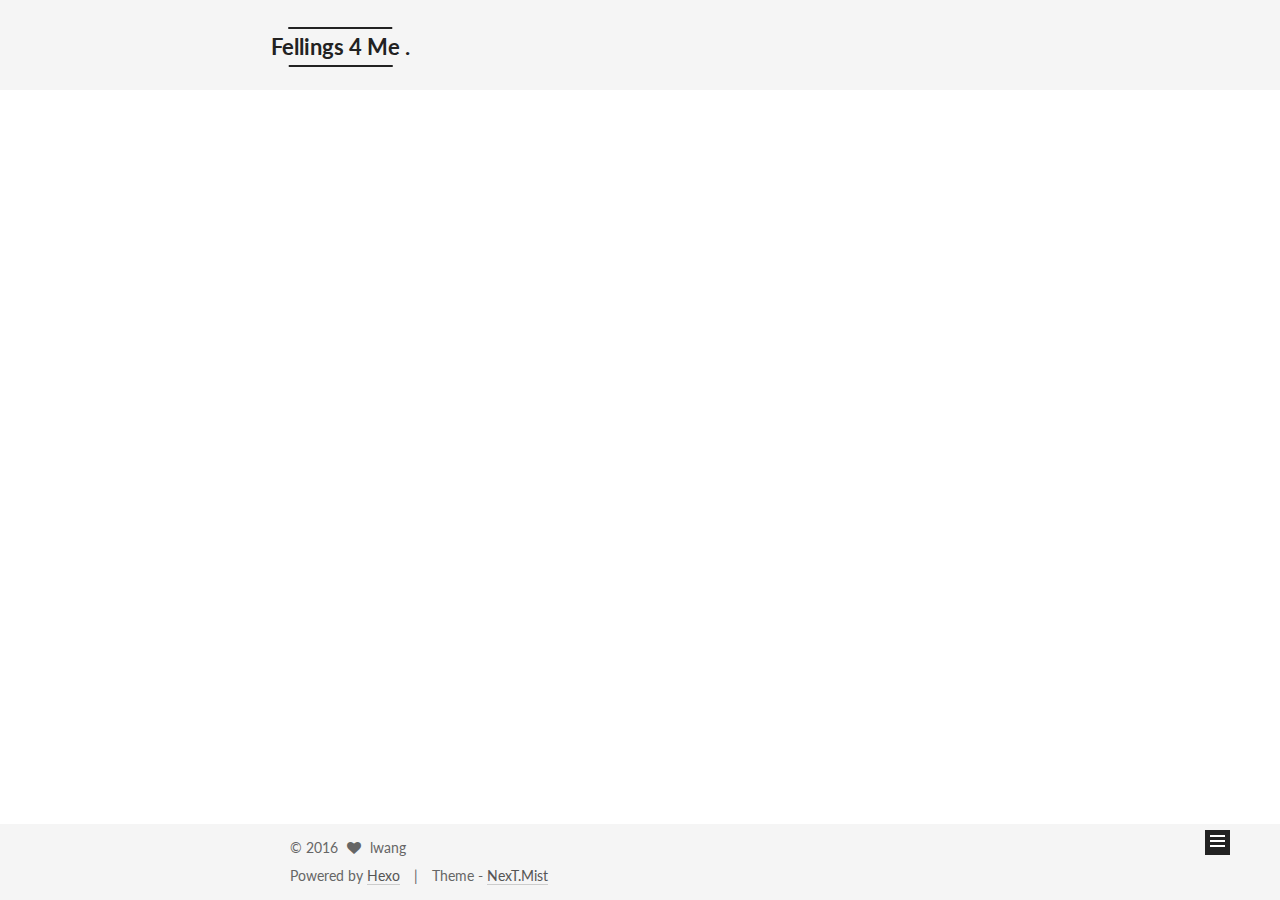
<file: index.html>
<!doctype html>



  


<html class="theme-next mist use-motion">
<head>
  <meta charset="UTF-8"/>
<meta http-equiv="X-UA-Compatible" content="IE=edge,chrome=1" />
<meta name="viewport" content="width=device-width, initial-scale=1, maximum-scale=1"/>



<meta http-equiv="Cache-Control" content="no-transform" />
<meta http-equiv="Cache-Control" content="no-siteapp" />












  <link href="/vendors/fancybox/source/jquery.fancybox.css?v=2.1.5" rel="stylesheet" type="text/css"/>




  <link href="//fonts.googleapis.com/css?family=Lato:300,400,700,400italic&subset=latin,latin-ext" rel="stylesheet" type="text/css">



<link href="/vendors/font-awesome/css/font-awesome.min.css?v=4.4.0" rel="stylesheet" type="text/css" />

<link href="/css/main.css?v=0.5.0" rel="stylesheet" type="text/css" />


  <meta name="keywords" content="Hexo, NexT" />








  <link rel="shortcut icon" type="image/x-icon" href="/favicon.ico?v=0.5.0" />






<meta name="description" content="Feelings 4 Me .">
<meta property="og:type" content="website">
<meta property="og:title" content="Fellings 4 Me .">
<meta property="og:url" content="http://yoursite.com/index.html">
<meta property="og:site_name" content="Fellings 4 Me .">
<meta property="og:description" content="Feelings 4 Me .">
<meta name="twitter:card" content="summary">
<meta name="twitter:title" content="Fellings 4 Me .">
<meta name="twitter:description" content="Feelings 4 Me .">



<script type="text/javascript" id="hexo.configuration">
  var NexT = window.NexT || {};
  var CONFIG = {
    scheme: 'Mist',
    sidebar: {"position":"left","display":"always"},
    fancybox: true,
    motion: true,
    duoshuo: {
      userId: 0,
      author: 'Author'
    }
  };
</script>

  <title> Fellings 4 Me . </title>
</head>

<body itemscope itemtype="http://schema.org/WebPage" lang="en">

  



  <script type="text/javascript">
    var _hmt = _hmt || [];
    (function() {
      var hm = document.createElement("script");
      hm.src = "//hm.baidu.com/hm.js?dd880ce1c925e761cb76df5edf58af28";
      var s = document.getElementsByTagName("script")[0];
      s.parentNode.insertBefore(hm, s);
    })();
  </script>








  
  
    
  

  <div class="container one-collumn sidebar-position-left 
   page-home 
 ">
    <div class="headband"></div>

    <header id="header" class="header" itemscope itemtype="http://schema.org/WPHeader">
      <div class="header-inner"><div class="site-meta ">
  

  <div class="custom-logo-site-title">
    <a href="/"  class="brand" rel="start">
      <span class="logo-line-before"><i></i></span>
      <span class="site-title">Fellings 4 Me .</span>
      <span class="logo-line-after"><i></i></span>
    </a>
  </div>
  <p class="site-subtitle"></p>
</div>

<div class="site-nav-toggle">
  <button>
    <span class="btn-bar"></span>
    <span class="btn-bar"></span>
    <span class="btn-bar"></span>
  </button>
</div>

<nav class="site-nav">
  

  
    <ul id="menu" class="menu">
      
        
        <li class="menu-item menu-item-home">
          <a href="/" rel="section">
            
            Home
          </a>
        </li>
      
        
        <li class="menu-item menu-item-about">
          <a href="/about" rel="section">
            
            About
          </a>
        </li>
      
        
        <li class="menu-item menu-item-archives">
          <a href="/archives" rel="section">
            
            Archives
          </a>
        </li>
      

      
    </ul>
  

  
</nav>

 </div>
    </header>

    <main id="main" class="main">
      <div class="main-inner">
        <div class="content-wrap">
          <div id="content" class="content">
            
  <section id="posts" class="posts-expand">
    
      

  
  

  
  
  

  <article class="post post-type-normal " itemscope itemtype="http://schema.org/Article">

    
      <header class="post-header">

        
        
          <h1 class="post-title" itemprop="name headline">
            
            
              
                
                <a class="post-title-link" href="/2016/03/29/hello-java/" itemprop="url">
                  hello java
                </a>
              
            
          </h1>
        

        <div class="post-meta">
          <span class="post-time">
            <span class="post-meta-item-icon">
              <i class="fa fa-calendar-o"></i>
            </span>
            <span class="post-meta-item-text">Posted on</span>
            <time itemprop="dateCreated" datetime="2016-03-29T23:19:50+08:00" content="2016-03-29">
              2016-03-29
            </time>
          </span>

          

          
            
              <span class="post-comments-count">
                &nbsp; | &nbsp;
                <a href="/2016/03/29/hello-java/#comments" itemprop="discussionUrl">
                  <span class="post-comments-count ds-thread-count" data-thread-key="2016/03/29/hello-java/" itemprop="commentsCount"></span>
                </a>
              </span>
            
          

          

          
          
             <span id="/2016/03/29/hello-java/" class="leancloud_visitors" data-flag-title="hello java">
               &nbsp; | &nbsp;
               <span class="post-meta-item-icon">
                 <i class="fa fa-eye"></i>
               </span>
               <span class="post-meta-item-text">visitors </span>
               <span class="leancloud-visitors-count"></span>
              </span>
          

        </div>
      </header>
    


    <div class="post-body" itemprop="articleBody">

      
      

      
        
          
            
          
        
      
    </div>

    <div>
      
    </div>

    <footer class="post-footer">
      

      

      
      
        <div class="post-eof"></div>
      
    </footer>
  </article>


    
  </section>

  


          </div>
          


          

        </div>
        
          
  
  <div class="sidebar-toggle">
    <div class="sidebar-toggle-line-wrap">
      <span class="sidebar-toggle-line sidebar-toggle-line-first"></span>
      <span class="sidebar-toggle-line sidebar-toggle-line-middle"></span>
      <span class="sidebar-toggle-line sidebar-toggle-line-last"></span>
    </div>
  </div>

  <aside id="sidebar" class="sidebar">
    <div class="sidebar-inner">

      

      

      <section class="site-overview sidebar-panel  sidebar-panel-active ">
        <div class="site-author motion-element" itemprop="author" itemscope itemtype="http://schema.org/Person">
          <img class="site-author-image" itemprop="image"
               src="/images/avatar.jpg"
               alt="lwang" />
          <p class="site-author-name" itemprop="name">lwang</p>
          <p class="site-description motion-element" itemprop="description">Feelings 4 Me .</p>
        </div>
        <nav class="site-state motion-element">
          <div class="site-state-item site-state-posts">
            <a href="/archives">
              <span class="site-state-item-count">1</span>
              <span class="site-state-item-name">posts</span>
            </a>
          </div>

          

          

        </nav>

        

        <div class="links-of-author motion-element">
          
        </div>

        
        

        
        <div class="links-of-blogroll motion-element">
          
        </div>

      </section>

      

    </div>
  </aside>


        
      </div>
    </main>

    <footer id="footer" class="footer">
      <div class="footer-inner">
        <div class="copyright" >
  
  &copy; 
  <span itemprop="copyrightYear">2016</span>
  <span class="with-love">
    <i class="fa fa-heart"></i>
  </span>
  <span class="author" itemprop="copyrightHolder">lwang</span>
</div>

<div class="powered-by">
  Powered by <a class="theme-link" href="http://hexo.io">Hexo</a>
</div>

<div class="theme-info">
  Theme -
  <a class="theme-link" href="https://github.com/iissnan/hexo-theme-next">
    NexT.Mist
  </a>
</div>



      </div>
    </footer>

    <div class="back-to-top">
      <i class="fa fa-arrow-up"></i>
    </div>
  </div>

  


  




<script type="text/javascript">
  if (Object.prototype.toString.call(window.Promise) !== '[object Function]') {
    window.Promise = null;
  }
</script>


  <script type="text/javascript" src="/vendors/jquery/index.js?v=2.1.3"></script>

  <script type="text/javascript" src="/vendors/fastclick/lib/fastclick.min.js?v=1.0.6"></script>

  <script type="text/javascript" src="/vendors/jquery_lazyload/jquery.lazyload.js?v=1.9.7"></script>

  <script type="text/javascript" src="/vendors/velocity/velocity.min.js"></script>

  <script type="text/javascript" src="/vendors/velocity/velocity.ui.min.js"></script>

  <script type="text/javascript" src="/vendors/fancybox/source/jquery.fancybox.pack.js"></script>


  


  <script type="text/javascript" src="/js/src/utils.js?v=0.5.0"></script>

  <script type="text/javascript" src="/js/src/motion.js?v=0.5.0"></script>



  
  

  

  


  <script type="text/javascript" src="/js/src/bootstrap.js?v=0.5.0"></script>



  

  
    
  

  <script type="text/javascript">
    var duoshuoQuery = {short_name:"HeyMan"};
    (function() {
      var ds = document.createElement('script');
      ds.type = 'text/javascript';ds.async = true;
      ds.id = 'duoshuo-script';
      ds.src = (document.location.protocol == 'https:' ? 'https:' : 'http:') + '//static.duoshuo.com/embed.js';
      ds.charset = 'UTF-8';
      (document.getElementsByTagName('head')[0]
      || document.getElementsByTagName('body')[0]).appendChild(ds);
    })();
  </script>

  
    
  





  
  
  

  

  
  <script src="https://cdn1.lncld.net/static/js/av-core-mini-0.6.1.js"></script>
  <script>AV.initialize("pV0UOQ9Hd9RUQ3rpvAvBfUyN-gzGzoHsz", "IoovFqpza2nvtHnOhlrAGUfC");</script>
  <script>
    function showTime(Counter) {
      var query = new AV.Query(Counter);
      var entries = [];
      var $visitors = $(".leancloud_visitors");

      $visitors.each(function () {
        entries.push( $(this).attr("id").trim() );
      });

      query.containedIn('url', entries);
      query.find()
        .done(function (results) {
          var COUNT_CONTAINER_REF = '.leancloud-visitors-count';

          if (results.length === 0) {
            $visitors.find(COUNT_CONTAINER_REF).text(0);
            return;
          }

          for (var i = 0; i < results.length; i++) {
            var item = results[i];
            var url = item.get('url');
            var time = item.get('time');
            var element = document.getElementById(url);

            $(element).find(COUNT_CONTAINER_REF).text(time);
          }
        })
        .fail(function (object, error) {
          console.log("Error: " + error.code + " " + error.message);
        });
    }

    function addCount(Counter) {
      var $visitors = $(".leancloud_visitors");
      var url = $visitors.attr('id').trim();
      var title = $visitors.attr('data-flag-title').trim();
      var query = new AV.Query(Counter);

      query.equalTo("url", url);
      query.find({
        success: function(results) {
          if (results.length > 0) {
            var counter = results[0];
            counter.fetchWhenSave(true);
            counter.increment("time");
            counter.save(null, {
              success: function(counter) {
                var $element = $(document.getElementById(url));
                $element.find('.leancloud-visitors-count').text(counter.get('time'));
              },
              error: function(counter, error) {
                console.log('Failed to save Visitor num, with error message: ' + error.message);
              }
            });
          } else {
            var newcounter = new Counter();
            newcounter.set("title", title);
            newcounter.set("url", url);
            newcounter.set("time", 1);
            newcounter.save(null, {
              success: function(newcounter) {
                var $element = $(document.getElementById(url));
                $element.find('.leancloud-visitors-count').text(newcounter.get('time'));
              },
              error: function(newcounter, error) {
                console.log('Failed to create');
              }
            });
          }
        },
        error: function(error) {
          console.log('Error:' + error.code + " " + error.message);
        }
      });
    }

    $(function() {
      var Counter = AV.Object.extend("Counter");
      if ($('.leancloud_visitors').length == 1) {
        addCount(Counter);
      } else if ($('.post-title-link').length > 1) {
        showTime(Counter);
      }
    });
  </script>



  

</body>
</html>
</file>
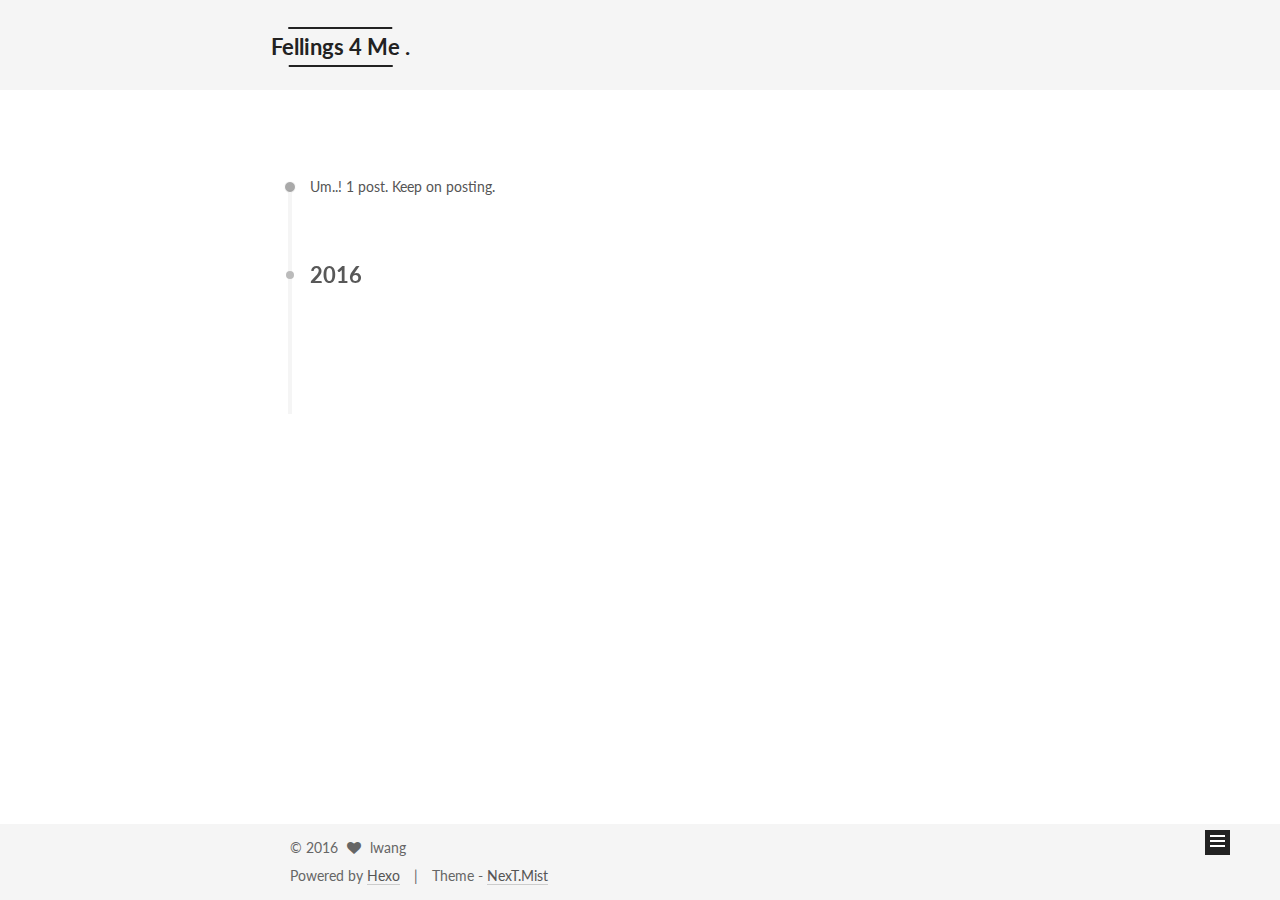
<file: archives/index.html>
<!doctype html>



  


<html class="theme-next mist use-motion">
<head>
  <meta charset="UTF-8"/>
<meta http-equiv="X-UA-Compatible" content="IE=edge,chrome=1" />
<meta name="viewport" content="width=device-width, initial-scale=1, maximum-scale=1"/>



<meta http-equiv="Cache-Control" content="no-transform" />
<meta http-equiv="Cache-Control" content="no-siteapp" />












  <link href="/vendors/fancybox/source/jquery.fancybox.css?v=2.1.5" rel="stylesheet" type="text/css"/>




  <link href="//fonts.googleapis.com/css?family=Lato:300,400,700,400italic&subset=latin,latin-ext" rel="stylesheet" type="text/css">



<link href="/vendors/font-awesome/css/font-awesome.min.css?v=4.4.0" rel="stylesheet" type="text/css" />

<link href="/css/main.css?v=0.5.0" rel="stylesheet" type="text/css" />


  <meta name="keywords" content="Hexo, NexT" />








  <link rel="shortcut icon" type="image/x-icon" href="/favicon.ico?v=0.5.0" />






<meta name="description" content="Feelings 4 Me .">
<meta property="og:type" content="website">
<meta property="og:title" content="Fellings 4 Me .">
<meta property="og:url" content="http://yoursite.com/archives/index.html">
<meta property="og:site_name" content="Fellings 4 Me .">
<meta property="og:description" content="Feelings 4 Me .">
<meta name="twitter:card" content="summary">
<meta name="twitter:title" content="Fellings 4 Me .">
<meta name="twitter:description" content="Feelings 4 Me .">



<script type="text/javascript" id="hexo.configuration">
  var NexT = window.NexT || {};
  var CONFIG = {
    scheme: 'Mist',
    sidebar: {"position":"left","display":"always"},
    fancybox: true,
    motion: true,
    duoshuo: {
      userId: 0,
      author: 'Author'
    }
  };
</script>

  <title> Archive | Fellings 4 Me . </title>
</head>

<body itemscope itemtype="http://schema.org/WebPage" lang="en">

  



  <script type="text/javascript">
    var _hmt = _hmt || [];
    (function() {
      var hm = document.createElement("script");
      hm.src = "//hm.baidu.com/hm.js?dd880ce1c925e761cb76df5edf58af28";
      var s = document.getElementsByTagName("script")[0];
      s.parentNode.insertBefore(hm, s);
    })();
  </script>








  
  
    
  

  <div class="container one-collumn sidebar-position-left  page-archive  ">
    <div class="headband"></div>

    <header id="header" class="header" itemscope itemtype="http://schema.org/WPHeader">
      <div class="header-inner"><div class="site-meta ">
  

  <div class="custom-logo-site-title">
    <a href="/"  class="brand" rel="start">
      <span class="logo-line-before"><i></i></span>
      <span class="site-title">Fellings 4 Me .</span>
      <span class="logo-line-after"><i></i></span>
    </a>
  </div>
  <p class="site-subtitle"></p>
</div>

<div class="site-nav-toggle">
  <button>
    <span class="btn-bar"></span>
    <span class="btn-bar"></span>
    <span class="btn-bar"></span>
  </button>
</div>

<nav class="site-nav">
  

  
    <ul id="menu" class="menu">
      
        
        <li class="menu-item menu-item-home">
          <a href="/" rel="section">
            
            Home
          </a>
        </li>
      
        
        <li class="menu-item menu-item-about">
          <a href="/about" rel="section">
            
            About
          </a>
        </li>
      
        
        <li class="menu-item menu-item-archives">
          <a href="/archives" rel="section">
            
            Archives
          </a>
        </li>
      

      
    </ul>
  

  
</nav>

 </div>
    </header>

    <main id="main" class="main">
      <div class="main-inner">
        <div class="content-wrap">
          <div id="content" class="content">
            

  <section id="posts" class="posts-collapse">
    <span class="archive-move-on"></span>

    <span class="archive-page-counter">
      
      
      
        
      
      Um..! 1 post. Keep on posting.
    </span>

    

      
      
      

      
        
        <div class="collection-title">
          <h2 class="archive-year motion-element" id="archive-year-2016">2016</h2>
        </div>
      
      

      

  <article class="post post-type-normal" itemscope itemtype="http://schema.org/Article">
    <header class="post-header">

      <h1 class="post-title">
        
            <a class="post-title-link" href="/2016/03/29/hello-java/" itemprop="url">
              
                <span itemprop="name">hello java</span>
              
            </a>
        
      </h1>

      <div class="post-meta">
        <time class="post-time" itemprop="dateCreated"
              datetime="2016-03-29T23:19:50+08:00"
              content="2016-03-29" >
          03-29
        </time>
      </div>

    </header>
  </article>



    

  </section>

  



          </div>
          


          

        </div>
        
          
  
  <div class="sidebar-toggle">
    <div class="sidebar-toggle-line-wrap">
      <span class="sidebar-toggle-line sidebar-toggle-line-first"></span>
      <span class="sidebar-toggle-line sidebar-toggle-line-middle"></span>
      <span class="sidebar-toggle-line sidebar-toggle-line-last"></span>
    </div>
  </div>

  <aside id="sidebar" class="sidebar">
    <div class="sidebar-inner">

      

      

      <section class="site-overview sidebar-panel  sidebar-panel-active ">
        <div class="site-author motion-element" itemprop="author" itemscope itemtype="http://schema.org/Person">
          <img class="site-author-image" itemprop="image"
               src="/images/avatar.jpg"
               alt="lwang" />
          <p class="site-author-name" itemprop="name">lwang</p>
          <p class="site-description motion-element" itemprop="description">Feelings 4 Me .</p>
        </div>
        <nav class="site-state motion-element">
          <div class="site-state-item site-state-posts">
            <a href="/archives">
              <span class="site-state-item-count">1</span>
              <span class="site-state-item-name">posts</span>
            </a>
          </div>

          

          

        </nav>

        

        <div class="links-of-author motion-element">
          
        </div>

        
        

        
        <div class="links-of-blogroll motion-element">
          
        </div>

      </section>

      

    </div>
  </aside>


        
      </div>
    </main>

    <footer id="footer" class="footer">
      <div class="footer-inner">
        <div class="copyright" >
  
  &copy; 
  <span itemprop="copyrightYear">2016</span>
  <span class="with-love">
    <i class="fa fa-heart"></i>
  </span>
  <span class="author" itemprop="copyrightHolder">lwang</span>
</div>

<div class="powered-by">
  Powered by <a class="theme-link" href="http://hexo.io">Hexo</a>
</div>

<div class="theme-info">
  Theme -
  <a class="theme-link" href="https://github.com/iissnan/hexo-theme-next">
    NexT.Mist
  </a>
</div>



      </div>
    </footer>

    <div class="back-to-top">
      <i class="fa fa-arrow-up"></i>
    </div>
  </div>

  


  




<script type="text/javascript">
  if (Object.prototype.toString.call(window.Promise) !== '[object Function]') {
    window.Promise = null;
  }
</script>


  <script type="text/javascript" src="/vendors/jquery/index.js?v=2.1.3"></script>

  <script type="text/javascript" src="/vendors/fastclick/lib/fastclick.min.js?v=1.0.6"></script>

  <script type="text/javascript" src="/vendors/jquery_lazyload/jquery.lazyload.js?v=1.9.7"></script>

  <script type="text/javascript" src="/vendors/velocity/velocity.min.js"></script>

  <script type="text/javascript" src="/vendors/velocity/velocity.ui.min.js"></script>

  <script type="text/javascript" src="/vendors/fancybox/source/jquery.fancybox.pack.js"></script>


  


  <script type="text/javascript" src="/js/src/utils.js?v=0.5.0"></script>

  <script type="text/javascript" src="/js/src/motion.js?v=0.5.0"></script>



  
  

  
  
    <script type="text/javascript" id="motion.page.archive">
      $('.archive-year').velocity('transition.slideLeftIn');
    </script>
  


  


  <script type="text/javascript" src="/js/src/bootstrap.js?v=0.5.0"></script>



  

  
    
  

  <script type="text/javascript">
    var duoshuoQuery = {short_name:"HeyMan"};
    (function() {
      var ds = document.createElement('script');
      ds.type = 'text/javascript';ds.async = true;
      ds.id = 'duoshuo-script';
      ds.src = (document.location.protocol == 'https:' ? 'https:' : 'http:') + '//static.duoshuo.com/embed.js';
      ds.charset = 'UTF-8';
      (document.getElementsByTagName('head')[0]
      || document.getElementsByTagName('body')[0]).appendChild(ds);
    })();
  </script>

  
    
  





  
  
  

  

  
  <script src="https://cdn1.lncld.net/static/js/av-core-mini-0.6.1.js"></script>
  <script>AV.initialize("pV0UOQ9Hd9RUQ3rpvAvBfUyN-gzGzoHsz", "IoovFqpza2nvtHnOhlrAGUfC");</script>
  <script>
    function showTime(Counter) {
      var query = new AV.Query(Counter);
      var entries = [];
      var $visitors = $(".leancloud_visitors");

      $visitors.each(function () {
        entries.push( $(this).attr("id").trim() );
      });

      query.containedIn('url', entries);
      query.find()
        .done(function (results) {
          var COUNT_CONTAINER_REF = '.leancloud-visitors-count';

          if (results.length === 0) {
            $visitors.find(COUNT_CONTAINER_REF).text(0);
            return;
          }

          for (var i = 0; i < results.length; i++) {
            var item = results[i];
            var url = item.get('url');
            var time = item.get('time');
            var element = document.getElementById(url);

            $(element).find(COUNT_CONTAINER_REF).text(time);
          }
        })
        .fail(function (object, error) {
          console.log("Error: " + error.code + " " + error.message);
        });
    }

    function addCount(Counter) {
      var $visitors = $(".leancloud_visitors");
      var url = $visitors.attr('id').trim();
      var title = $visitors.attr('data-flag-title').trim();
      var query = new AV.Query(Counter);

      query.equalTo("url", url);
      query.find({
        success: function(results) {
          if (results.length > 0) {
            var counter = results[0];
            counter.fetchWhenSave(true);
            counter.increment("time");
            counter.save(null, {
              success: function(counter) {
                var $element = $(document.getElementById(url));
                $element.find('.leancloud-visitors-count').text(counter.get('time'));
              },
              error: function(counter, error) {
                console.log('Failed to save Visitor num, with error message: ' + error.message);
              }
            });
          } else {
            var newcounter = new Counter();
            newcounter.set("title", title);
            newcounter.set("url", url);
            newcounter.set("time", 1);
            newcounter.save(null, {
              success: function(newcounter) {
                var $element = $(document.getElementById(url));
                $element.find('.leancloud-visitors-count').text(newcounter.get('time'));
              },
              error: function(newcounter, error) {
                console.log('Failed to create');
              }
            });
          }
        },
        error: function(error) {
          console.log('Error:' + error.code + " " + error.message);
        }
      });
    }

    $(function() {
      var Counter = AV.Object.extend("Counter");
      if ($('.leancloud_visitors').length == 1) {
        addCount(Counter);
      } else if ($('.post-title-link').length > 1) {
        showTime(Counter);
      }
    });
  </script>



  

</body>
</html>
</file>
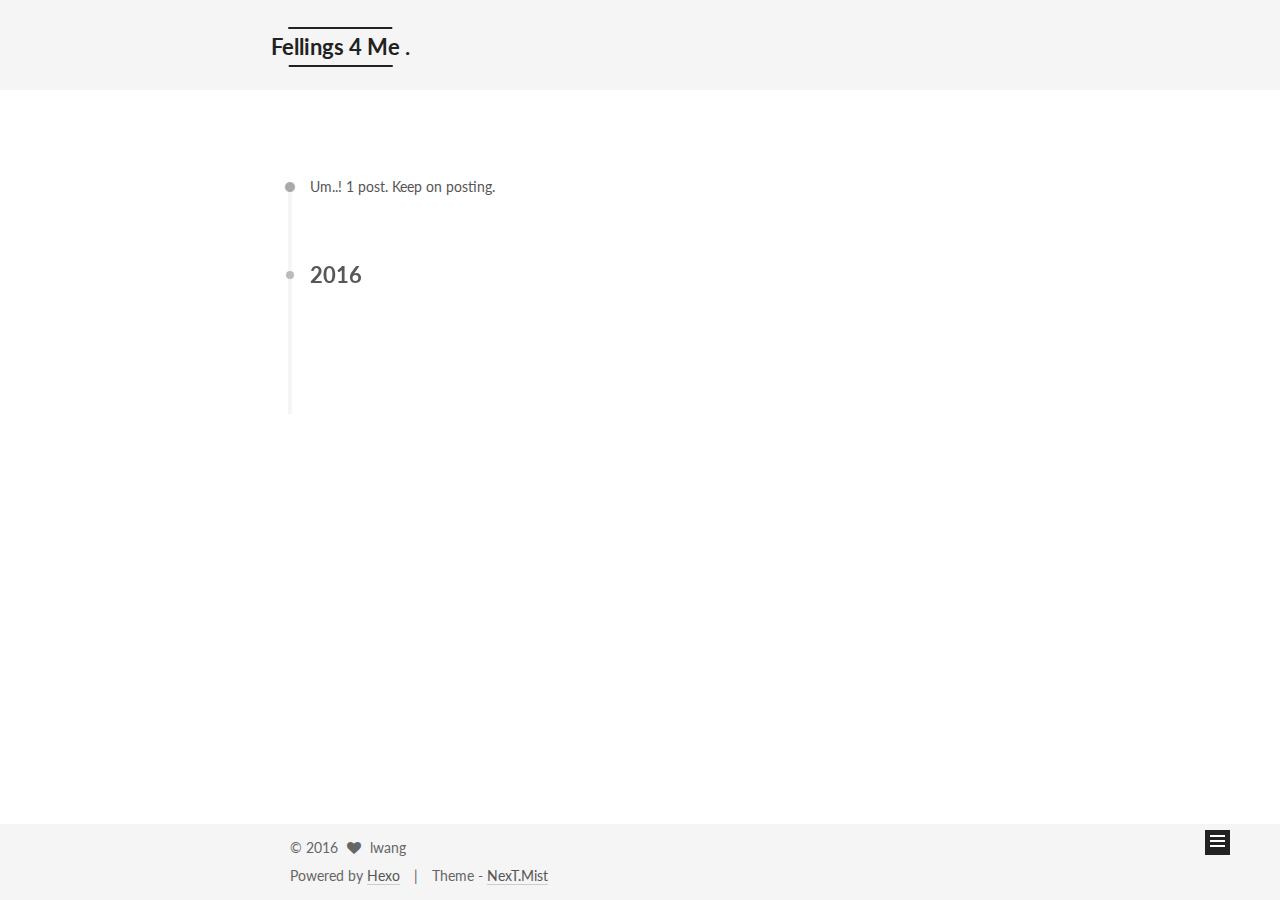
<file: archives/2016/index.html>
<!doctype html>



  


<html class="theme-next mist use-motion">
<head>
  <meta charset="UTF-8"/>
<meta http-equiv="X-UA-Compatible" content="IE=edge,chrome=1" />
<meta name="viewport" content="width=device-width, initial-scale=1, maximum-scale=1"/>



<meta http-equiv="Cache-Control" content="no-transform" />
<meta http-equiv="Cache-Control" content="no-siteapp" />












  <link href="/vendors/fancybox/source/jquery.fancybox.css?v=2.1.5" rel="stylesheet" type="text/css"/>




  <link href="//fonts.googleapis.com/css?family=Lato:300,400,700,400italic&subset=latin,latin-ext" rel="stylesheet" type="text/css">



<link href="/vendors/font-awesome/css/font-awesome.min.css?v=4.4.0" rel="stylesheet" type="text/css" />

<link href="/css/main.css?v=0.5.0" rel="stylesheet" type="text/css" />


  <meta name="keywords" content="Hexo, NexT" />








  <link rel="shortcut icon" type="image/x-icon" href="/favicon.ico?v=0.5.0" />






<meta name="description" content="Feelings 4 Me .">
<meta property="og:type" content="website">
<meta property="og:title" content="Fellings 4 Me .">
<meta property="og:url" content="http://yoursite.com/archives/2016/index.html">
<meta property="og:site_name" content="Fellings 4 Me .">
<meta property="og:description" content="Feelings 4 Me .">
<meta name="twitter:card" content="summary">
<meta name="twitter:title" content="Fellings 4 Me .">
<meta name="twitter:description" content="Feelings 4 Me .">



<script type="text/javascript" id="hexo.configuration">
  var NexT = window.NexT || {};
  var CONFIG = {
    scheme: 'Mist',
    sidebar: {"position":"left","display":"always"},
    fancybox: true,
    motion: true,
    duoshuo: {
      userId: 0,
      author: 'Author'
    }
  };
</script>

  <title> Archive | Fellings 4 Me . </title>
</head>

<body itemscope itemtype="http://schema.org/WebPage" lang="en">

  



  <script type="text/javascript">
    var _hmt = _hmt || [];
    (function() {
      var hm = document.createElement("script");
      hm.src = "//hm.baidu.com/hm.js?dd880ce1c925e761cb76df5edf58af28";
      var s = document.getElementsByTagName("script")[0];
      s.parentNode.insertBefore(hm, s);
    })();
  </script>








  
  
    
  

  <div class="container one-collumn sidebar-position-left  page-archive  ">
    <div class="headband"></div>

    <header id="header" class="header" itemscope itemtype="http://schema.org/WPHeader">
      <div class="header-inner"><div class="site-meta ">
  

  <div class="custom-logo-site-title">
    <a href="/"  class="brand" rel="start">
      <span class="logo-line-before"><i></i></span>
      <span class="site-title">Fellings 4 Me .</span>
      <span class="logo-line-after"><i></i></span>
    </a>
  </div>
  <p class="site-subtitle"></p>
</div>

<div class="site-nav-toggle">
  <button>
    <span class="btn-bar"></span>
    <span class="btn-bar"></span>
    <span class="btn-bar"></span>
  </button>
</div>

<nav class="site-nav">
  

  
    <ul id="menu" class="menu">
      
        
        <li class="menu-item menu-item-home">
          <a href="/" rel="section">
            
            Home
          </a>
        </li>
      
        
        <li class="menu-item menu-item-about">
          <a href="/about" rel="section">
            
            About
          </a>
        </li>
      
        
        <li class="menu-item menu-item-archives">
          <a href="/archives" rel="section">
            
            Archives
          </a>
        </li>
      

      
    </ul>
  

  
</nav>

 </div>
    </header>

    <main id="main" class="main">
      <div class="main-inner">
        <div class="content-wrap">
          <div id="content" class="content">
            

  <section id="posts" class="posts-collapse">
    <span class="archive-move-on"></span>

    <span class="archive-page-counter">
      
      
      
        
      
      Um..! 1 post. Keep on posting.
    </span>

    

      
      
      

      
        
        <div class="collection-title">
          <h2 class="archive-year motion-element" id="archive-year-2016">2016</h2>
        </div>
      
      

      

  <article class="post post-type-normal" itemscope itemtype="http://schema.org/Article">
    <header class="post-header">

      <h1 class="post-title">
        
            <a class="post-title-link" href="/2016/03/29/hello-java/" itemprop="url">
              
                <span itemprop="name">hello java</span>
              
            </a>
        
      </h1>

      <div class="post-meta">
        <time class="post-time" itemprop="dateCreated"
              datetime="2016-03-29T23:19:50+08:00"
              content="2016-03-29" >
          03-29
        </time>
      </div>

    </header>
  </article>



    

  </section>

  



          </div>
          


          

        </div>
        
          
  
  <div class="sidebar-toggle">
    <div class="sidebar-toggle-line-wrap">
      <span class="sidebar-toggle-line sidebar-toggle-line-first"></span>
      <span class="sidebar-toggle-line sidebar-toggle-line-middle"></span>
      <span class="sidebar-toggle-line sidebar-toggle-line-last"></span>
    </div>
  </div>

  <aside id="sidebar" class="sidebar">
    <div class="sidebar-inner">

      

      

      <section class="site-overview sidebar-panel  sidebar-panel-active ">
        <div class="site-author motion-element" itemprop="author" itemscope itemtype="http://schema.org/Person">
          <img class="site-author-image" itemprop="image"
               src="/images/avatar.jpg"
               alt="lwang" />
          <p class="site-author-name" itemprop="name">lwang</p>
          <p class="site-description motion-element" itemprop="description">Feelings 4 Me .</p>
        </div>
        <nav class="site-state motion-element">
          <div class="site-state-item site-state-posts">
            <a href="/archives">
              <span class="site-state-item-count">1</span>
              <span class="site-state-item-name">posts</span>
            </a>
          </div>

          

          

        </nav>

        

        <div class="links-of-author motion-element">
          
        </div>

        
        

        
        <div class="links-of-blogroll motion-element">
          
        </div>

      </section>

      

    </div>
  </aside>


        
      </div>
    </main>

    <footer id="footer" class="footer">
      <div class="footer-inner">
        <div class="copyright" >
  
  &copy; 
  <span itemprop="copyrightYear">2016</span>
  <span class="with-love">
    <i class="fa fa-heart"></i>
  </span>
  <span class="author" itemprop="copyrightHolder">lwang</span>
</div>

<div class="powered-by">
  Powered by <a class="theme-link" href="http://hexo.io">Hexo</a>
</div>

<div class="theme-info">
  Theme -
  <a class="theme-link" href="https://github.com/iissnan/hexo-theme-next">
    NexT.Mist
  </a>
</div>



      </div>
    </footer>

    <div class="back-to-top">
      <i class="fa fa-arrow-up"></i>
    </div>
  </div>

  


  




<script type="text/javascript">
  if (Object.prototype.toString.call(window.Promise) !== '[object Function]') {
    window.Promise = null;
  }
</script>


  <script type="text/javascript" src="/vendors/jquery/index.js?v=2.1.3"></script>

  <script type="text/javascript" src="/vendors/fastclick/lib/fastclick.min.js?v=1.0.6"></script>

  <script type="text/javascript" src="/vendors/jquery_lazyload/jquery.lazyload.js?v=1.9.7"></script>

  <script type="text/javascript" src="/vendors/velocity/velocity.min.js"></script>

  <script type="text/javascript" src="/vendors/velocity/velocity.ui.min.js"></script>

  <script type="text/javascript" src="/vendors/fancybox/source/jquery.fancybox.pack.js"></script>


  


  <script type="text/javascript" src="/js/src/utils.js?v=0.5.0"></script>

  <script type="text/javascript" src="/js/src/motion.js?v=0.5.0"></script>



  
  

  
  
    <script type="text/javascript" id="motion.page.archive">
      $('.archive-year').velocity('transition.slideLeftIn');
    </script>
  


  


  <script type="text/javascript" src="/js/src/bootstrap.js?v=0.5.0"></script>



  

  
    
  

  <script type="text/javascript">
    var duoshuoQuery = {short_name:"HeyMan"};
    (function() {
      var ds = document.createElement('script');
      ds.type = 'text/javascript';ds.async = true;
      ds.id = 'duoshuo-script';
      ds.src = (document.location.protocol == 'https:' ? 'https:' : 'http:') + '//static.duoshuo.com/embed.js';
      ds.charset = 'UTF-8';
      (document.getElementsByTagName('head')[0]
      || document.getElementsByTagName('body')[0]).appendChild(ds);
    })();
  </script>

  
    
  





  
  
  

  

  
  <script src="https://cdn1.lncld.net/static/js/av-core-mini-0.6.1.js"></script>
  <script>AV.initialize("pV0UOQ9Hd9RUQ3rpvAvBfUyN-gzGzoHsz", "IoovFqpza2nvtHnOhlrAGUfC");</script>
  <script>
    function showTime(Counter) {
      var query = new AV.Query(Counter);
      var entries = [];
      var $visitors = $(".leancloud_visitors");

      $visitors.each(function () {
        entries.push( $(this).attr("id").trim() );
      });

      query.containedIn('url', entries);
      query.find()
        .done(function (results) {
          var COUNT_CONTAINER_REF = '.leancloud-visitors-count';

          if (results.length === 0) {
            $visitors.find(COUNT_CONTAINER_REF).text(0);
            return;
          }

          for (var i = 0; i < results.length; i++) {
            var item = results[i];
            var url = item.get('url');
            var time = item.get('time');
            var element = document.getElementById(url);

            $(element).find(COUNT_CONTAINER_REF).text(time);
          }
        })
        .fail(function (object, error) {
          console.log("Error: " + error.code + " " + error.message);
        });
    }

    function addCount(Counter) {
      var $visitors = $(".leancloud_visitors");
      var url = $visitors.attr('id').trim();
      var title = $visitors.attr('data-flag-title').trim();
      var query = new AV.Query(Counter);

      query.equalTo("url", url);
      query.find({
        success: function(results) {
          if (results.length > 0) {
            var counter = results[0];
            counter.fetchWhenSave(true);
            counter.increment("time");
            counter.save(null, {
              success: function(counter) {
                var $element = $(document.getElementById(url));
                $element.find('.leancloud-visitors-count').text(counter.get('time'));
              },
              error: function(counter, error) {
                console.log('Failed to save Visitor num, with error message: ' + error.message);
              }
            });
          } else {
            var newcounter = new Counter();
            newcounter.set("title", title);
            newcounter.set("url", url);
            newcounter.set("time", 1);
            newcounter.save(null, {
              success: function(newcounter) {
                var $element = $(document.getElementById(url));
                $element.find('.leancloud-visitors-count').text(newcounter.get('time'));
              },
              error: function(newcounter, error) {
                console.log('Failed to create');
              }
            });
          }
        },
        error: function(error) {
          console.log('Error:' + error.code + " " + error.message);
        }
      });
    }

    $(function() {
      var Counter = AV.Object.extend("Counter");
      if ($('.leancloud_visitors').length == 1) {
        addCount(Counter);
      } else if ($('.post-title-link').length > 1) {
        showTime(Counter);
      }
    });
  </script>



  

</body>
</html>
</file>
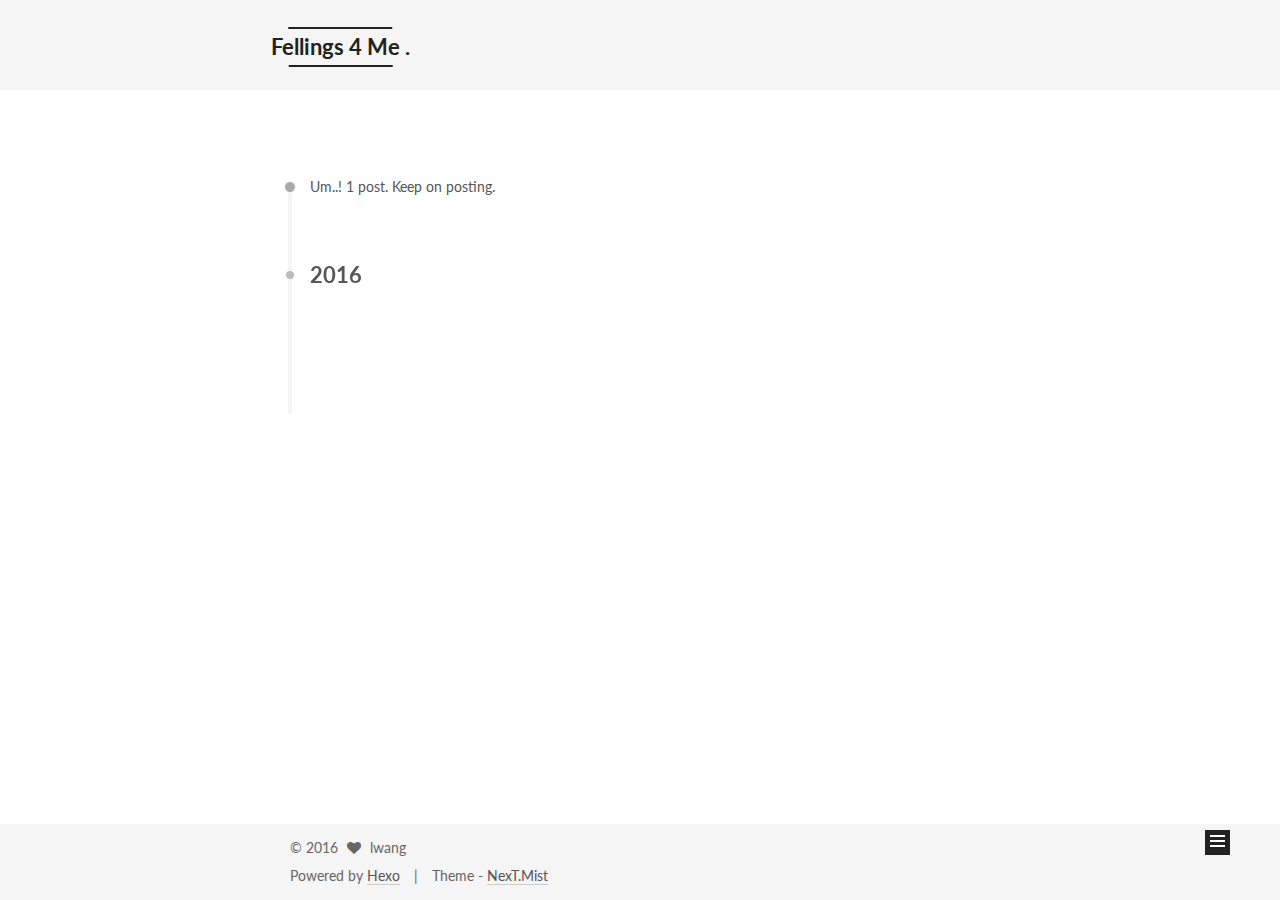
<file: archives/2016/03/index.html>
<!doctype html>



  


<html class="theme-next mist use-motion">
<head>
  <meta charset="UTF-8"/>
<meta http-equiv="X-UA-Compatible" content="IE=edge,chrome=1" />
<meta name="viewport" content="width=device-width, initial-scale=1, maximum-scale=1"/>



<meta http-equiv="Cache-Control" content="no-transform" />
<meta http-equiv="Cache-Control" content="no-siteapp" />












  <link href="/vendors/fancybox/source/jquery.fancybox.css?v=2.1.5" rel="stylesheet" type="text/css"/>




  <link href="//fonts.googleapis.com/css?family=Lato:300,400,700,400italic&subset=latin,latin-ext" rel="stylesheet" type="text/css">



<link href="/vendors/font-awesome/css/font-awesome.min.css?v=4.4.0" rel="stylesheet" type="text/css" />

<link href="/css/main.css?v=0.5.0" rel="stylesheet" type="text/css" />


  <meta name="keywords" content="Hexo, NexT" />








  <link rel="shortcut icon" type="image/x-icon" href="/favicon.ico?v=0.5.0" />






<meta name="description" content="Feelings 4 Me .">
<meta property="og:type" content="website">
<meta property="og:title" content="Fellings 4 Me .">
<meta property="og:url" content="http://yoursite.com/archives/2016/03/index.html">
<meta property="og:site_name" content="Fellings 4 Me .">
<meta property="og:description" content="Feelings 4 Me .">
<meta name="twitter:card" content="summary">
<meta name="twitter:title" content="Fellings 4 Me .">
<meta name="twitter:description" content="Feelings 4 Me .">



<script type="text/javascript" id="hexo.configuration">
  var NexT = window.NexT || {};
  var CONFIG = {
    scheme: 'Mist',
    sidebar: {"position":"left","display":"always"},
    fancybox: true,
    motion: true,
    duoshuo: {
      userId: 0,
      author: 'Author'
    }
  };
</script>

  <title> Archive | Fellings 4 Me . </title>
</head>

<body itemscope itemtype="http://schema.org/WebPage" lang="en">

  



  <script type="text/javascript">
    var _hmt = _hmt || [];
    (function() {
      var hm = document.createElement("script");
      hm.src = "//hm.baidu.com/hm.js?dd880ce1c925e761cb76df5edf58af28";
      var s = document.getElementsByTagName("script")[0];
      s.parentNode.insertBefore(hm, s);
    })();
  </script>








  
  
    
  

  <div class="container one-collumn sidebar-position-left  page-archive  ">
    <div class="headband"></div>

    <header id="header" class="header" itemscope itemtype="http://schema.org/WPHeader">
      <div class="header-inner"><div class="site-meta ">
  

  <div class="custom-logo-site-title">
    <a href="/"  class="brand" rel="start">
      <span class="logo-line-before"><i></i></span>
      <span class="site-title">Fellings 4 Me .</span>
      <span class="logo-line-after"><i></i></span>
    </a>
  </div>
  <p class="site-subtitle"></p>
</div>

<div class="site-nav-toggle">
  <button>
    <span class="btn-bar"></span>
    <span class="btn-bar"></span>
    <span class="btn-bar"></span>
  </button>
</div>

<nav class="site-nav">
  

  
    <ul id="menu" class="menu">
      
        
        <li class="menu-item menu-item-home">
          <a href="/" rel="section">
            
            Home
          </a>
        </li>
      
        
        <li class="menu-item menu-item-about">
          <a href="/about" rel="section">
            
            About
          </a>
        </li>
      
        
        <li class="menu-item menu-item-archives">
          <a href="/archives" rel="section">
            
            Archives
          </a>
        </li>
      

      
    </ul>
  

  
</nav>

 </div>
    </header>

    <main id="main" class="main">
      <div class="main-inner">
        <div class="content-wrap">
          <div id="content" class="content">
            

  <section id="posts" class="posts-collapse">
    <span class="archive-move-on"></span>

    <span class="archive-page-counter">
      
      
      
        
      
      Um..! 1 post. Keep on posting.
    </span>

    

      
      
      

      
        
        <div class="collection-title">
          <h2 class="archive-year motion-element" id="archive-year-2016">2016</h2>
        </div>
      
      

      

  <article class="post post-type-normal" itemscope itemtype="http://schema.org/Article">
    <header class="post-header">

      <h1 class="post-title">
        
            <a class="post-title-link" href="/2016/03/29/hello-java/" itemprop="url">
              
                <span itemprop="name">hello java</span>
              
            </a>
        
      </h1>

      <div class="post-meta">
        <time class="post-time" itemprop="dateCreated"
              datetime="2016-03-29T23:19:50+08:00"
              content="2016-03-29" >
          03-29
        </time>
      </div>

    </header>
  </article>



    

  </section>

  



          </div>
          


          

        </div>
        
          
  
  <div class="sidebar-toggle">
    <div class="sidebar-toggle-line-wrap">
      <span class="sidebar-toggle-line sidebar-toggle-line-first"></span>
      <span class="sidebar-toggle-line sidebar-toggle-line-middle"></span>
      <span class="sidebar-toggle-line sidebar-toggle-line-last"></span>
    </div>
  </div>

  <aside id="sidebar" class="sidebar">
    <div class="sidebar-inner">

      

      

      <section class="site-overview sidebar-panel  sidebar-panel-active ">
        <div class="site-author motion-element" itemprop="author" itemscope itemtype="http://schema.org/Person">
          <img class="site-author-image" itemprop="image"
               src="/images/avatar.jpg"
               alt="lwang" />
          <p class="site-author-name" itemprop="name">lwang</p>
          <p class="site-description motion-element" itemprop="description">Feelings 4 Me .</p>
        </div>
        <nav class="site-state motion-element">
          <div class="site-state-item site-state-posts">
            <a href="/archives">
              <span class="site-state-item-count">1</span>
              <span class="site-state-item-name">posts</span>
            </a>
          </div>

          

          

        </nav>

        

        <div class="links-of-author motion-element">
          
        </div>

        
        

        
        <div class="links-of-blogroll motion-element">
          
        </div>

      </section>

      

    </div>
  </aside>


        
      </div>
    </main>

    <footer id="footer" class="footer">
      <div class="footer-inner">
        <div class="copyright" >
  
  &copy; 
  <span itemprop="copyrightYear">2016</span>
  <span class="with-love">
    <i class="fa fa-heart"></i>
  </span>
  <span class="author" itemprop="copyrightHolder">lwang</span>
</div>

<div class="powered-by">
  Powered by <a class="theme-link" href="http://hexo.io">Hexo</a>
</div>

<div class="theme-info">
  Theme -
  <a class="theme-link" href="https://github.com/iissnan/hexo-theme-next">
    NexT.Mist
  </a>
</div>



      </div>
    </footer>

    <div class="back-to-top">
      <i class="fa fa-arrow-up"></i>
    </div>
  </div>

  


  




<script type="text/javascript">
  if (Object.prototype.toString.call(window.Promise) !== '[object Function]') {
    window.Promise = null;
  }
</script>


  <script type="text/javascript" src="/vendors/jquery/index.js?v=2.1.3"></script>

  <script type="text/javascript" src="/vendors/fastclick/lib/fastclick.min.js?v=1.0.6"></script>

  <script type="text/javascript" src="/vendors/jquery_lazyload/jquery.lazyload.js?v=1.9.7"></script>

  <script type="text/javascript" src="/vendors/velocity/velocity.min.js"></script>

  <script type="text/javascript" src="/vendors/velocity/velocity.ui.min.js"></script>

  <script type="text/javascript" src="/vendors/fancybox/source/jquery.fancybox.pack.js"></script>


  


  <script type="text/javascript" src="/js/src/utils.js?v=0.5.0"></script>

  <script type="text/javascript" src="/js/src/motion.js?v=0.5.0"></script>



  
  

  
  
    <script type="text/javascript" id="motion.page.archive">
      $('.archive-year').velocity('transition.slideLeftIn');
    </script>
  


  


  <script type="text/javascript" src="/js/src/bootstrap.js?v=0.5.0"></script>



  

  
    
  

  <script type="text/javascript">
    var duoshuoQuery = {short_name:"HeyMan"};
    (function() {
      var ds = document.createElement('script');
      ds.type = 'text/javascript';ds.async = true;
      ds.id = 'duoshuo-script';
      ds.src = (document.location.protocol == 'https:' ? 'https:' : 'http:') + '//static.duoshuo.com/embed.js';
      ds.charset = 'UTF-8';
      (document.getElementsByTagName('head')[0]
      || document.getElementsByTagName('body')[0]).appendChild(ds);
    })();
  </script>

  
    
  





  
  
  

  

  
  <script src="https://cdn1.lncld.net/static/js/av-core-mini-0.6.1.js"></script>
  <script>AV.initialize("pV0UOQ9Hd9RUQ3rpvAvBfUyN-gzGzoHsz", "IoovFqpza2nvtHnOhlrAGUfC");</script>
  <script>
    function showTime(Counter) {
      var query = new AV.Query(Counter);
      var entries = [];
      var $visitors = $(".leancloud_visitors");

      $visitors.each(function () {
        entries.push( $(this).attr("id").trim() );
      });

      query.containedIn('url', entries);
      query.find()
        .done(function (results) {
          var COUNT_CONTAINER_REF = '.leancloud-visitors-count';

          if (results.length === 0) {
            $visitors.find(COUNT_CONTAINER_REF).text(0);
            return;
          }

          for (var i = 0; i < results.length; i++) {
            var item = results[i];
            var url = item.get('url');
            var time = item.get('time');
            var element = document.getElementById(url);

            $(element).find(COUNT_CONTAINER_REF).text(time);
          }
        })
        .fail(function (object, error) {
          console.log("Error: " + error.code + " " + error.message);
        });
    }

    function addCount(Counter) {
      var $visitors = $(".leancloud_visitors");
      var url = $visitors.attr('id').trim();
      var title = $visitors.attr('data-flag-title').trim();
      var query = new AV.Query(Counter);

      query.equalTo("url", url);
      query.find({
        success: function(results) {
          if (results.length > 0) {
            var counter = results[0];
            counter.fetchWhenSave(true);
            counter.increment("time");
            counter.save(null, {
              success: function(counter) {
                var $element = $(document.getElementById(url));
                $element.find('.leancloud-visitors-count').text(counter.get('time'));
              },
              error: function(counter, error) {
                console.log('Failed to save Visitor num, with error message: ' + error.message);
              }
            });
          } else {
            var newcounter = new Counter();
            newcounter.set("title", title);
            newcounter.set("url", url);
            newcounter.set("time", 1);
            newcounter.save(null, {
              success: function(newcounter) {
                var $element = $(document.getElementById(url));
                $element.find('.leancloud-visitors-count').text(newcounter.get('time'));
              },
              error: function(newcounter, error) {
                console.log('Failed to create');
              }
            });
          }
        },
        error: function(error) {
          console.log('Error:' + error.code + " " + error.message);
        }
      });
    }

    $(function() {
      var Counter = AV.Object.extend("Counter");
      if ($('.leancloud_visitors').length == 1) {
        addCount(Counter);
      } else if ($('.post-title-link').length > 1) {
        showTime(Counter);
      }
    });
  </script>



  

</body>
</html>
</file>
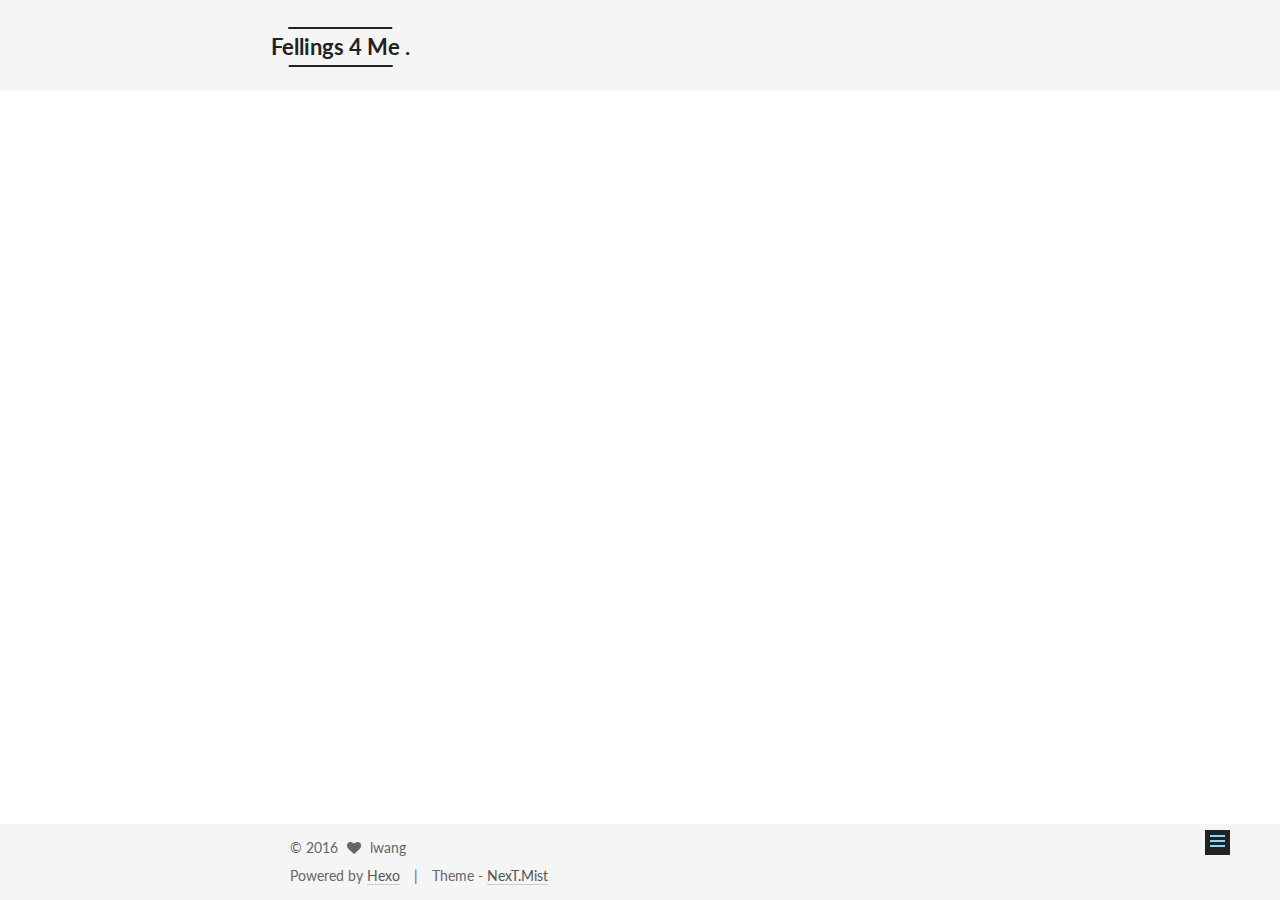
<file: 2016/03/29/hello-java/index.html>
<!doctype html>



  


<html class="theme-next mist use-motion">
<head>
  <meta charset="UTF-8"/>
<meta http-equiv="X-UA-Compatible" content="IE=edge,chrome=1" />
<meta name="viewport" content="width=device-width, initial-scale=1, maximum-scale=1"/>



<meta http-equiv="Cache-Control" content="no-transform" />
<meta http-equiv="Cache-Control" content="no-siteapp" />












  <link href="/vendors/fancybox/source/jquery.fancybox.css?v=2.1.5" rel="stylesheet" type="text/css"/>




  <link href="//fonts.googleapis.com/css?family=Lato:300,400,700,400italic&subset=latin,latin-ext" rel="stylesheet" type="text/css">



<link href="/vendors/font-awesome/css/font-awesome.min.css?v=4.4.0" rel="stylesheet" type="text/css" />

<link href="/css/main.css?v=0.5.0" rel="stylesheet" type="text/css" />


  <meta name="keywords" content="Hexo, NexT" />








  <link rel="shortcut icon" type="image/x-icon" href="/favicon.ico?v=0.5.0" />






<meta name="description" content="Feelings 4 Me .">
<meta property="og:type" content="article">
<meta property="og:title" content="hello java">
<meta property="og:url" content="http://yoursite.com/2016/03/29/hello-java/index.html">
<meta property="og:site_name" content="Fellings 4 Me .">
<meta property="og:description" content="Feelings 4 Me .">
<meta property="og:updated_time" content="2016-03-29T15:19:50.000Z">
<meta name="twitter:card" content="summary">
<meta name="twitter:title" content="hello java">
<meta name="twitter:description" content="Feelings 4 Me .">



<script type="text/javascript" id="hexo.configuration">
  var NexT = window.NexT || {};
  var CONFIG = {
    scheme: 'Mist',
    sidebar: {"position":"left","display":"always"},
    fancybox: true,
    motion: true,
    duoshuo: {
      userId: 0,
      author: 'Author'
    }
  };
</script>

  <title> hello java | Fellings 4 Me . </title>
</head>

<body itemscope itemtype="http://schema.org/WebPage" lang="en">

  



  <script type="text/javascript">
    var _hmt = _hmt || [];
    (function() {
      var hm = document.createElement("script");
      hm.src = "//hm.baidu.com/hm.js?dd880ce1c925e761cb76df5edf58af28";
      var s = document.getElementsByTagName("script")[0];
      s.parentNode.insertBefore(hm, s);
    })();
  </script>








  
  
    
  

  <div class="container one-collumn sidebar-position-left page-post-detail ">
    <div class="headband"></div>

    <header id="header" class="header" itemscope itemtype="http://schema.org/WPHeader">
      <div class="header-inner"><div class="site-meta ">
  

  <div class="custom-logo-site-title">
    <a href="/"  class="brand" rel="start">
      <span class="logo-line-before"><i></i></span>
      <span class="site-title">Fellings 4 Me .</span>
      <span class="logo-line-after"><i></i></span>
    </a>
  </div>
  <p class="site-subtitle"></p>
</div>

<div class="site-nav-toggle">
  <button>
    <span class="btn-bar"></span>
    <span class="btn-bar"></span>
    <span class="btn-bar"></span>
  </button>
</div>

<nav class="site-nav">
  

  
    <ul id="menu" class="menu">
      
        
        <li class="menu-item menu-item-home">
          <a href="/" rel="section">
            
            Home
          </a>
        </li>
      
        
        <li class="menu-item menu-item-about">
          <a href="/about" rel="section">
            
            About
          </a>
        </li>
      
        
        <li class="menu-item menu-item-archives">
          <a href="/archives" rel="section">
            
            Archives
          </a>
        </li>
      

      
    </ul>
  

  
</nav>

 </div>
    </header>

    <main id="main" class="main">
      <div class="main-inner">
        <div class="content-wrap">
          <div id="content" class="content">
            

  <div id="posts" class="posts-expand">
    

  
  

  
  
  

  <article class="post post-type-normal " itemscope itemtype="http://schema.org/Article">

    
      <header class="post-header">

        
        
          <h1 class="post-title" itemprop="name headline">
            
            
              
                hello java
              
            
          </h1>
        

        <div class="post-meta">
          <span class="post-time">
            <span class="post-meta-item-icon">
              <i class="fa fa-calendar-o"></i>
            </span>
            <span class="post-meta-item-text">Posted on</span>
            <time itemprop="dateCreated" datetime="2016-03-29T23:19:50+08:00" content="2016-03-29">
              2016-03-29
            </time>
          </span>

          

          
            
              <span class="post-comments-count">
                &nbsp; | &nbsp;
                <a href="/2016/03/29/hello-java/#comments" itemprop="discussionUrl">
                  <span class="post-comments-count ds-thread-count" data-thread-key="2016/03/29/hello-java/" itemprop="commentsCount"></span>
                </a>
              </span>
            
          

          

          
          
             <span id="/2016/03/29/hello-java/" class="leancloud_visitors" data-flag-title="hello java">
               &nbsp; | &nbsp;
               <span class="post-meta-item-icon">
                 <i class="fa fa-eye"></i>
               </span>
               <span class="post-meta-item-text">visitors </span>
               <span class="leancloud-visitors-count"></span>
              </span>
          

        </div>
      </header>
    


    <div class="post-body" itemprop="articleBody">

      
      

      
        
      
    </div>

    <div>
      
        
      
    </div>

    <footer class="post-footer">
      

      

      
      
    </footer>
  </article>



    <div class="post-spread">
      
    </div>
  </div>


          </div>
          


          
  <div class="comments" id="comments">
    
      <div class="ds-thread" data-thread-key="2016/03/29/hello-java/"
           data-title="hello java" data-url="http://yoursite.com/2016/03/29/hello-java/">
      </div>
    
  </div>


        </div>
        
          
  
  <div class="sidebar-toggle">
    <div class="sidebar-toggle-line-wrap">
      <span class="sidebar-toggle-line sidebar-toggle-line-first"></span>
      <span class="sidebar-toggle-line sidebar-toggle-line-middle"></span>
      <span class="sidebar-toggle-line sidebar-toggle-line-last"></span>
    </div>
  </div>

  <aside id="sidebar" class="sidebar">
    <div class="sidebar-inner">

      

      
        <ul class="sidebar-nav motion-element">
          <li class="sidebar-nav-toc sidebar-nav-active" data-target="post-toc-wrap" >
            Table of Contents
          </li>
          <li class="sidebar-nav-overview" data-target="site-overview">
            Overview
          </li>
        </ul>
      

      <section class="site-overview sidebar-panel ">
        <div class="site-author motion-element" itemprop="author" itemscope itemtype="http://schema.org/Person">
          <img class="site-author-image" itemprop="image"
               src="/images/avatar.jpg"
               alt="lwang" />
          <p class="site-author-name" itemprop="name">lwang</p>
          <p class="site-description motion-element" itemprop="description">Feelings 4 Me .</p>
        </div>
        <nav class="site-state motion-element">
          <div class="site-state-item site-state-posts">
            <a href="/archives">
              <span class="site-state-item-count">1</span>
              <span class="site-state-item-name">posts</span>
            </a>
          </div>

          

          

        </nav>

        

        <div class="links-of-author motion-element">
          
        </div>

        
        

        
        <div class="links-of-blogroll motion-element">
          
        </div>

      </section>

      
        <section class="post-toc-wrap motion-element sidebar-panel sidebar-panel-active">
          <div class="post-toc-indicator-top post-toc-indicator">
            <i class="fa fa-angle-double-up"></i>
          </div>
          <div class="post-toc">
            
              
            
            
              <p class="post-toc-empty">This post does not have a Table of Contents</p>
            
          </div>
          <div class="post-toc-indicator-bottom post-toc-indicator">
            <i class="fa fa-angle-double-down"></i>
          </div>
        </section>
      

    </div>
  </aside>


        
      </div>
    </main>

    <footer id="footer" class="footer">
      <div class="footer-inner">
        <div class="copyright" >
  
  &copy; 
  <span itemprop="copyrightYear">2016</span>
  <span class="with-love">
    <i class="fa fa-heart"></i>
  </span>
  <span class="author" itemprop="copyrightHolder">lwang</span>
</div>

<div class="powered-by">
  Powered by <a class="theme-link" href="http://hexo.io">Hexo</a>
</div>

<div class="theme-info">
  Theme -
  <a class="theme-link" href="https://github.com/iissnan/hexo-theme-next">
    NexT.Mist
  </a>
</div>



      </div>
    </footer>

    <div class="back-to-top">
      <i class="fa fa-arrow-up"></i>
    </div>
  </div>

  


  




<script type="text/javascript">
  if (Object.prototype.toString.call(window.Promise) !== '[object Function]') {
    window.Promise = null;
  }
</script>


  <script type="text/javascript" src="/vendors/jquery/index.js?v=2.1.3"></script>

  <script type="text/javascript" src="/vendors/fastclick/lib/fastclick.min.js?v=1.0.6"></script>

  <script type="text/javascript" src="/vendors/jquery_lazyload/jquery.lazyload.js?v=1.9.7"></script>

  <script type="text/javascript" src="/vendors/velocity/velocity.min.js"></script>

  <script type="text/javascript" src="/vendors/velocity/velocity.ui.min.js"></script>

  <script type="text/javascript" src="/vendors/fancybox/source/jquery.fancybox.pack.js"></script>


  


  <script type="text/javascript" src="/js/src/utils.js?v=0.5.0"></script>

  <script type="text/javascript" src="/js/src/motion.js?v=0.5.0"></script>



  
  

  
  
<script type="text/javascript" src="/js/src/scrollspy.js?v=0.5.0"></script>

<script type="text/javascript" id="sidebar.toc.highlight">
  $(document).ready(function () {
    var tocSelector = '.post-toc';
    var $tocSelector = $(tocSelector);
    var activeCurrentSelector = '.active-current';

    $tocSelector
      .on('activate.bs.scrollspy', function () {
        var $currentActiveElement = $(tocSelector + ' .active').last();

        removeCurrentActiveClass();
        $currentActiveElement.addClass('active-current');

        $tocSelector[0].scrollTop = $currentActiveElement.position().top;
      })
      .on('clear.bs.scrollspy', function () {
        removeCurrentActiveClass();
      });

    function removeCurrentActiveClass () {
      $(tocSelector + ' ' + activeCurrentSelector)
        .removeClass(activeCurrentSelector.substring(1));
    }

    function processTOC () {
      getTOCMaxHeight();
      toggleTOCOverflowIndicators();
    }

    function getTOCMaxHeight () {
      var height = $('.sidebar').height() -
                   $tocSelector.position().top -
                   $('.post-toc-indicator-bottom').height();

      $tocSelector.css('height', height);

      return height;
    }

    function toggleTOCOverflowIndicators () {
      tocOverflowIndicator(
        '.post-toc-indicator-top',
        $tocSelector.scrollTop() > 0 ? 'show' : 'hide'
      );

      tocOverflowIndicator(
        '.post-toc-indicator-bottom',
        $tocSelector.scrollTop() >= $tocSelector.find('ol').height() - $tocSelector.height() ? 'hide' : 'show'
      )
    }

    $(document).on('sidebar.motion.complete', function () {
      processTOC();
    });

    $('body').scrollspy({ target: tocSelector });
    $(window).on('resize', function () {
      if ( $('.sidebar').hasClass('sidebar-active') ) {
        processTOC();
      }
    });

    onScroll($tocSelector);

    function onScroll (element) {
      element.on('mousewheel DOMMouseScroll', function (event) {
          var oe = event.originalEvent;
          var delta = oe.wheelDelta || -oe.detail;

          this.scrollTop += ( delta < 0 ? 1 : -1 ) * 30;
          event.preventDefault();

          toggleTOCOverflowIndicators();
      });
    }

    function tocOverflowIndicator (indicator, action) {
      var $indicator = $(indicator);
      var opacity = action === 'show' ? 1 : 0;
      $indicator.velocity ?
        $indicator.velocity('stop').velocity({
          opacity: opacity
        }, { duration: 100 }) :
        $indicator.stop().animate({
          opacity: opacity
        }, 100);
    }

  });
</script>

<script type="text/javascript" id="sidebar.nav">
  $(document).ready(function () {
    var html = $('html');
    var TAB_ANIMATE_DURATION = 200;
    var hasVelocity = $.isFunction(html.velocity);

    $('.sidebar-nav li').on('click', function () {
      var item = $(this);
      var activeTabClassName = 'sidebar-nav-active';
      var activePanelClassName = 'sidebar-panel-active';
      if (item.hasClass(activeTabClassName)) {
        return;
      }

      var currentTarget = $('.' + activePanelClassName);
      var target = $('.' + item.data('target'));

      hasVelocity ?
        currentTarget.velocity('transition.slideUpOut', TAB_ANIMATE_DURATION, function () {
          target
            .velocity('stop')
            .velocity('transition.slideDownIn', TAB_ANIMATE_DURATION)
            .addClass(activePanelClassName);
        }) :
        currentTarget.animate({ opacity: 0 }, TAB_ANIMATE_DURATION, function () {
          currentTarget.hide();
          target
            .stop()
            .css({'opacity': 0, 'display': 'block'})
            .animate({ opacity: 1 }, TAB_ANIMATE_DURATION, function () {
              currentTarget.removeClass(activePanelClassName);
              target.addClass(activePanelClassName);
            });
        });

      item.siblings().removeClass(activeTabClassName);
      item.addClass(activeTabClassName);
    });

    $('.post-toc a').on('click', function (e) {
      e.preventDefault();
      var targetSelector = NexT.utils.escapeSelector(this.getAttribute('href'));
      var offset = $(targetSelector).offset().top;
      hasVelocity ?
        html.velocity('stop').velocity('scroll', {
          offset: offset  + 'px',
          mobileHA: false
        }) :
        $('html, body').stop().animate({
          scrollTop: offset
        }, 500);
    });

    // Expand sidebar on post detail page by default, when post has a toc.
    NexT.motion.middleWares.sidebar = function () {
      var $tocContent = $('.post-toc-content');

      if (CONFIG.sidebar.display === 'post' || CONFIG.sidebar.display === 'always') {
        if ($tocContent.length > 0 && $tocContent.html().trim().length > 0) {
          NexT.utils.displaySidebar();
        }
      }
    };
  });
</script>



  


  <script type="text/javascript" src="/js/src/bootstrap.js?v=0.5.0"></script>



  

  
    
  

  <script type="text/javascript">
    var duoshuoQuery = {short_name:"HeyMan"};
    (function() {
      var ds = document.createElement('script');
      ds.type = 'text/javascript';ds.async = true;
      ds.id = 'duoshuo-script';
      ds.src = (document.location.protocol == 'https:' ? 'https:' : 'http:') + '//static.duoshuo.com/embed.js';
      ds.charset = 'UTF-8';
      (document.getElementsByTagName('head')[0]
      || document.getElementsByTagName('body')[0]).appendChild(ds);
    })();
  </script>

  
    
  





  
  
  

  

  
  <script src="https://cdn1.lncld.net/static/js/av-core-mini-0.6.1.js"></script>
  <script>AV.initialize("pV0UOQ9Hd9RUQ3rpvAvBfUyN-gzGzoHsz", "IoovFqpza2nvtHnOhlrAGUfC");</script>
  <script>
    function showTime(Counter) {
      var query = new AV.Query(Counter);
      var entries = [];
      var $visitors = $(".leancloud_visitors");

      $visitors.each(function () {
        entries.push( $(this).attr("id").trim() );
      });

      query.containedIn('url', entries);
      query.find()
        .done(function (results) {
          var COUNT_CONTAINER_REF = '.leancloud-visitors-count';

          if (results.length === 0) {
            $visitors.find(COUNT_CONTAINER_REF).text(0);
            return;
          }

          for (var i = 0; i < results.length; i++) {
            var item = results[i];
            var url = item.get('url');
            var time = item.get('time');
            var element = document.getElementById(url);

            $(element).find(COUNT_CONTAINER_REF).text(time);
          }
        })
        .fail(function (object, error) {
          console.log("Error: " + error.code + " " + error.message);
        });
    }

    function addCount(Counter) {
      var $visitors = $(".leancloud_visitors");
      var url = $visitors.attr('id').trim();
      var title = $visitors.attr('data-flag-title').trim();
      var query = new AV.Query(Counter);

      query.equalTo("url", url);
      query.find({
        success: function(results) {
          if (results.length > 0) {
            var counter = results[0];
            counter.fetchWhenSave(true);
            counter.increment("time");
            counter.save(null, {
              success: function(counter) {
                var $element = $(document.getElementById(url));
                $element.find('.leancloud-visitors-count').text(counter.get('time'));
              },
              error: function(counter, error) {
                console.log('Failed to save Visitor num, with error message: ' + error.message);
              }
            });
          } else {
            var newcounter = new Counter();
            newcounter.set("title", title);
            newcounter.set("url", url);
            newcounter.set("time", 1);
            newcounter.save(null, {
              success: function(newcounter) {
                var $element = $(document.getElementById(url));
                $element.find('.leancloud-visitors-count').text(newcounter.get('time'));
              },
              error: function(newcounter, error) {
                console.log('Failed to create');
              }
            });
          }
        },
        error: function(error) {
          console.log('Error:' + error.code + " " + error.message);
        }
      });
    }

    $(function() {
      var Counter = AV.Object.extend("Counter");
      if ($('.leancloud_visitors').length == 1) {
        addCount(Counter);
      } else if ($('.post-title-link').length > 1) {
        showTime(Counter);
      }
    });
  </script>



  

</body>
</html>
</file>
<file: css/main.css>
/* normalize.css v3.0.2 | MIT License | git.io/normalize */
html {
  font-family: sans-serif; /* 1 */
  -ms-text-size-adjust: 100%; /* 2 */
  -webkit-text-size-adjust: 100%; /* 2 */
}
body {
  margin: 0;
}
article,
aside,
details,
figcaption,
figure,
footer,
header,
hgroup,
main,
menu,
nav,
section,
summary {
  display: block;
}
audio,
canvas,
progress,
video {
  display: inline-block; /* 1 */
  vertical-align: baseline; /* 2 */
}
audio:not([controls]) {
  display: none;
  height: 0;
}
[hidden],
template {
  display: none;
}
a {
  background-color: transparent;
}
a:active,
a:hover {
  outline: 0;
}
abbr[title] {
  border-bottom: 1px dotted;
}
b,
strong {
  font-weight: bold;
}
dfn {
  font-style: italic;
}
h1 {
  font-size: 2em;
  margin: 0.67em 0;
}
mark {
  background: #ff0;
  color: #000;
}
small {
  font-size: 80%;
}
sub,
sup {
  font-size: 75%;
  line-height: 0;
  position: relative;
  vertical-align: baseline;
}
sup {
  top: -0.5em;
}
sub {
  bottom: -0.25em;
}
img {
  border: 0;
}
svg:not(:root) {
  overflow: hidden;
}
figure {
  margin: 1em 40px;
}
hr {
  -moz-box-sizing: content-box;
  box-sizing: content-box;
  height: 0;
}
pre {
  overflow: auto;
}
code,
kbd,
pre,
samp {
  font-family: monospace, monospace;
  font-size: 1em;
}
button,
input,
optgroup,
select,
textarea {
  color: inherit; /* 1 */
  font: inherit; /* 2 */
  margin: 0; /* 3 */
}
button {
  overflow: visible;
}
button,
select {
  text-transform: none;
}
button,
html input[type="button"],
input[type="reset"],
input[type="submit"] {
  -webkit-appearance: button; /* 2 */
  cursor: pointer; /* 3 */
}
button[disabled],
html input[disabled] {
  cursor: default;
}
button::-moz-focus-inner,
input::-moz-focus-inner {
  border: 0;
  padding: 0;
}
input {
  line-height: normal;
}
input[type="checkbox"],
input[type="radio"] {
  box-sizing: border-box; /* 1 */
  padding: 0; /* 2 */
}
input[type="number"]::-webkit-inner-spin-button,
input[type="number"]::-webkit-outer-spin-button {
  height: auto;
}
input[type="search"] {
  -webkit-appearance: textfield; /* 1 */
  -moz-box-sizing: content-box;
  -webkit-box-sizing: content-box; /* 2 */
  box-sizing: content-box;
}
input[type="search"]::-webkit-search-cancel-button,
input[type="search"]::-webkit-search-decoration {
  -webkit-appearance: none;
}
fieldset {
  border: 1px solid #c0c0c0;
  margin: 0 2px;
  padding: 0.35em 0.625em 0.75em;
}
legend {
  border: 0; /* 1 */
  padding: 0; /* 2 */
}
textarea {
  overflow: auto;
}
optgroup {
  font-weight: bold;
}
table {
  border-collapse: collapse;
  border-spacing: 0;
}
td,
th {
  padding: 0;
}
::selection {
  background: #262a30;
  color: #fff;
}
body {
  position: relative;
  font-family: Lato, "PingFang SC", "Microsoft YaHei", sans-serif;
  font-size: 14px;
  line-height: 2;
  color: #555;
  background: #fff;
}
@media (max-width: 767px) {
  body {
    padding-right: 0 !important;
  }
}
@media (min-width: 768px) and (max-width: 991px) {
  body {
    padding-right: 0 !important;
  }
}
@media (min-width: 1600px) {
  body {
    font-size: 16px;
  }
}
h1,
h2,
h3,
h4,
h5,
h6 {
  margin: 0;
  padding: 0;
  font-weight: bold;
  line-height: 1.5;
  font-family: Lato, "PingFang SC", "Microsoft YaHei", sans-serif;
}
h2,
h3,
h4,
h5,
h6 {
  margin: 20px 0 15px;
}
h1 {
  font-size: 24px;
}
@media (max-width: 767px) {
  h1 {
    font-size: 20px;
  }
}
h2 {
  font-size: 22px;
}
@media (max-width: 767px) {
  h2 {
    font-size: 18px;
  }
}
h3 {
  font-size: 20px;
}
@media (max-width: 767px) {
  h3 {
    font-size: 16px;
  }
}
h4 {
  font-size: 18px;
}
@media (max-width: 767px) {
  h4 {
    font-size: 14px;
  }
}
h5 {
  font-size: 16px;
}
@media (max-width: 767px) {
  h5 {
    font-size: 12px;
  }
}
h6 {
  font-size: 14px;
}
@media (max-width: 767px) {
  h6 {
    font-size: 10px;
  }
}
p {
  margin: 0 0 25px 0;
}
a {
  color: #555;
  text-decoration: none;
  border-bottom: 1px solid #999;
  word-wrap: break-word;
}
a:hover {
  color: #222;
  border-bottom-color: #222;
}
ul {
  list-style: none;
}
blockquote {
  margin: 0;
  padding: 0;
}
img {
  display: block;
  margin: auto;
  max-width: 100%;
  height: auto;
}
hr {
  margin: 40px 0;
  height: 3px;
  border: none;
  background-color: #ddd;
  background-image: repeating-linear-gradient(-45deg, #fff, #fff 4px, transparent 4px, transparent 8px);
}
blockquote {
  padding: 0 15px;
  color: #666;
  border-left: 4px solid #ddd;
}
blockquote cite::before {
  content: "-";
  padding: 0 5px;
}
dt {
  font-weight: 700;
}
dd {
  margin: 0;
  padding: 0;
}
.text-left {
  text-align: left;
}
.text-center {
  text-align: center;
}
.text-right {
  text-align: right;
}
.text-justify {
  text-align: justify;
}
.text-nowrap {
  white-space: nowrap;
}
.text-lowercase {
  text-transform: lowercase;
}
.text-uppercase {
  text-transform: uppercase;
}
.text-capitalize {
  text-transform: capitalize;
}
.center-block {
  display: block;
  margin-left: auto;
  margin-right: auto;
}
.clearfix:before,
.clearfix:after {
  content: " ";
  display: table;
}
.clearfix:after {
  clear: both;
}
.pullquote {
  width: 45%;
}
.pullquote.left {
  float: left;
  margin-left: 5px;
  margin-right: 10px;
}
.pullquote.right {
  float: right;
  margin-left: 10px;
  margin-right: 5px;
}
.highlight table,
.gist table {
  width: auto;
}
.highlight table td,
.gist table td {
  border: none;
}
.highlight a,
.gist a {
  color: #222 !important;
  text-decoration: none !important;
}
.affix.affix.affix {
  position: fixed;
}
.translation {
  margin-top: -20px;
  font-size: 14px;
  color: #999;
}
.use-motion .motion-element {
  opacity: 0;
}
#local-search-input {
  padding: 3px;
  border: none;
  text-indent: 14px;
  border-radius: 0;
  width: 140px;
  outline: none;
  border-bottom: 1px solid #999;
  background: inherit;
  opacity: 0.5;
}
#local-search-input:focus {
  opacity: 1;
}
.search-icon {
  position: absolute;
  top: 9px;
}
table {
  margin: 20px 0;
  width: 100%;
  border-collapse: collapse;
  border-spacing: 0;
  border: 1px solid #ddd;
  font-size: 14px;
  table-layout: fixed;
  word-wrap: break-word;
}
table>tbody>tr:nth-of-type(odd) {
  background-color: #f9f9f9;
}
table>tbody>tr:hover {
  background-color: #f5f5f5;
}
caption,
th,
td {
  padding: 8px;
  text-align: left;
  vertical-align: middle;
  font-weight: normal;
}
th,
td {
  border-bottom: 3px solid #ddd;
  border-right: 1px solid #eee;
}
th {
  padding-bottom: 10px;
  font-weight: 700;
}
td {
  border-bottom-width: 1px;
}
html,
body {
  height: 100%;
}
.container {
  position: relative;
  min-height: 100%;
}
.header-inner {
  margin: 0 auto;
  padding: 100px 0 70px;
  width: 700px;
}
@media (min-width: 1600px) {
  .container .header-inner {
    width: 900px;
  }
}
.main {
  padding-bottom: 150px;
}
.main-inner {
  margin: 0 auto;
  width: 700px;
}
@media (min-width: 1600px) {
  .container .main-inner {
    width: 900px;
  }
}
.footer {
  position: absolute;
  left: 0;
  bottom: 0;
  width: 100%;
  min-height: 50px;
}
.footer-inner {
  box-sizing: border-box;
  margin: 20px auto;
  width: 700px;
}
@media (min-width: 1600px) {
  .container .footer-inner {
    width: 900px;
  }
}
pre,
.highlight {
  background: #f7f7f7;
  margin: 20px 0;
  padding: 15px;
  overflow: auto;
  font-size: 13px;
  color: #4d4d4c;
  line-height: 1.6;
}
.highlight .gutter pre {
  color: #666;
}
pre,
code {
  font-family: "Input Mono", "PT Mono", Consolas, Monaco, Menlo, monospace;
}
code {
  word-break: break-all;
  background: #eee;
  text-shadow: 0 1px #fff;
  padding: 0 0.3em;
}
pre code {
  background: none;
  text-shadow: none;
  padding: 0;
}
.highlight pre {
  border: none;
  margin: 0;
  padding: 1px;
}
.highlight table {
  margin: 0;
  width: auto;
  border: none;
}
.highlight td {
  border: none;
  padding: 0;
}
.highlight figcaption {
  font-size: 0.85em;
  color: #8e908c;
  line-height: 1em;
  margin-bottom: 1em;
}
.highlight figcaption:before,
.highlight figcaption:after {
  content: " ";
  display: table;
}
.highlight figcaption:after {
  clear: both;
}
.highlight figcaption a {
  float: right;
}
.highlight .gutter pre {
  text-align: right;
  padding-right: 20px;
}
.highlight .line {
  height: 20px;
}
pre .comment {
  color: #8e908c;
}
pre .variable,
pre .attribute,
pre .tag,
pre .regexp,
pre .ruby .constant,
pre .xml .tag .title,
pre .xml .pi,
pre .xml .doctype,
pre .html .doctype,
pre .css .id,
pre .css .class,
pre .css .pseudo {
  color: #c82829;
}
pre .number,
pre .preprocessor,
pre .built_in,
pre .literal,
pre .params,
pre .constant,
pre .command {
  color: #f5871f;
}
pre .ruby .class .title,
pre .css .rules .attribute {
  color: #718c00;
}
pre .string,
pre .value,
pre .inheritance,
pre .header,
pre .ruby .symbol,
pre .xml .cdata,
pre .special,
pre .number,
pre .formula {
  color: #718c00;
}
pre .title,
pre .css .hexcolor {
  color: #3e999f;
}
pre .function,
pre .python .decorator,
pre .python .title,
pre .ruby .function .title,
pre .ruby .title .keyword,
pre .perl .sub,
pre .javascript .title,
pre .coffeescript .title {
  color: #4271ae;
}
pre .keyword,
pre .javascript .function {
  color: #8959a8;
}
.full-image.full-image.full-image {
  border: none;
  max-width: 100%;
  width: auto;
  margin: 20px auto;
}
@media (min-width: 992px) {
  .full-image.full-image.full-image {
    max-width: none;
    width: 126%;
    margin: 0 -13%;
  }
}
.blockquote-center,
.page-home .post-type-quote blockquote,
.page-post-detail .post-type-quote blockquote {
  position: relative;
  margin: 40px 0;
  padding: 0;
  border-left: none;
  text-align: center;
}
.blockquote-center::before,
.page-home .post-type-quote blockquote::before,
.page-post-detail .post-type-quote blockquote::before,
.blockquote-center::after,
.page-home .post-type-quote blockquote::after,
.page-post-detail .post-type-quote blockquote::after {
  position: absolute;
  content: ' ';
  display: block;
  width: 100%;
  height: 24px;
  opacity: 0.2;
  background-repeat: no-repeat;
  background-position: 0 -6px;
  background-size: 22px 22px;
}
.blockquote-center::before,
.page-home .post-type-quote blockquote::before,
.page-post-detail .post-type-quote blockquote::before {
  top: -20px;
  background-image: url("../images/quote-l.svg");
  border-top: 1px solid #ccc;
}
.blockquote-center::after,
.page-home .post-type-quote blockquote::after,
.page-post-detail .post-type-quote blockquote::after {
  bottom: -20px;
  background-image: url("../images/quote-r.svg");
  border-bottom: 1px solid #ccc;
  background-position: 100% 8px;
}
.blockquote-center p,
.page-home .post-type-quote blockquote p,
.page-post-detail .post-type-quote blockquote p,
.blockquote-center div,
.page-home .post-type-quote blockquote div,
.page-post-detail .post-type-quote blockquote div {
  text-align: center;
}
.post .post-body .group-picture img {
  box-sizing: border-box;
  padding: 0 3px;
  border: none;
}
.post .group-picture-row {
  overflow: hidden;
  margin-top: 6px;
}
.post .group-picture-row:first-child {
  margin-top: 0;
}
.post .group-picture-column {
  float: left;
}
.page-post-detail .post-body .group-picture-column {
  float: none;
  margin-top: 10px;
  width: auto !important;
}
.page-post-detail .post-body .group-picture-column img {
  margin: 0 auto;
}
.page-archive .group-picture-container {
  overflow: hidden;
}
.page-archive .group-picture-row {
  float: left;
}
.page-archive .group-picture-row:first-child {
  margin-top: 6px;
}
.page-archive .group-picture-column {
  max-width: 150px;
  max-height: 150px;
}
.btn {
  display: inline-block;
  padding: 0 20px;
  font-size: 14px;
  color: #fff;
  background: #222;
  border: 2px solid #222;
  text-decoration: none;
  border-radius: 0;
  transition-property: background-color;
  transition-duration: 0.2s;
  transition-timing-function: ease-in-out;
  transition-delay: 0s;
}
.btn:hover,
.post-more-link .btn:hover {
  border-color: #222;
  color: #222;
  background: #fff;
}
.btn-bar {
  display: block;
  width: 22px;
  height: 2px;
  background: #555;
  border-radius: 1px;
}
.btn-bar+.btn-bar {
  margin-top: 4px;
}
.pagination {
  margin: 120px 0 40px;
  text-align: center;
  border-top: 1px solid #eee;
}
.page-number-basic,
.pagination .prev,
.pagination .next,
.pagination .page-number,
.pagination .space {
  display: inline-block;
  position: relative;
  top: -1px;
  margin: 0 10px;
  padding: 0 10px;
  line-height: 30px;
}
@media (max-width: 767px) {
  .page-number-basic,
  .pagination .prev,
  .pagination .next,
  .pagination .page-number,
  .pagination .space {
    margin: 0 5px;
  }
}
.pagination .prev,
.pagination .next,
.pagination .page-number {
  border-bottom: 0;
  border-top: 1px solid #eee;
  transition-property: border-color;
  transition-duration: 0.2s;
  transition-timing-function: ease-in-out;
  transition-delay: 0s;
}
.pagination .prev:hover,
.pagination .next:hover,
.pagination .page-number:hover {
  border-top-color: #222;
}
.pagination .space {
  padding: 0;
  margin: 0;
}
.pagination .prev {
  margin-left: 0;
}
.pagination .next {
  margin-right: 0;
}
.pagination .page-number.current {
  color: #fff;
  background: #ccc;
  border-top-color: #ccc;
}
@media (max-width: 767px) {
  .pagination {
    border-top: none;
  }
  .pagination .prev,
  .pagination .next,
  .pagination .page-number {
    margin-bottom: 10px;
    border-top: 0;
    border-bottom: 1px solid #eee;
  }
  .pagination .prev:hover,
  .pagination .next:hover,
  .pagination .page-number:hover {
    border-bottom-color: #222;
  }
}
.comments {
  margin: 60px 20px 0;
}
.tag-cloud {
  text-align: center;
}
.tag-cloud a {
  display: inline-block;
  margin: 10px;
}
.back-to-top {
  box-sizing: border-box;
  position: fixed;
  bottom: -100px;
  right: 50px;
  z-index: 1050;
  padding: 0 6px;
  width: 25px;
  background: #222;
  font-size: 12px;
  opacity: 1;
  color: #fff;
  cursor: pointer;
  text-align: center;
  -webkit-transform: translateZ(0);
  transition-property: bottom;
  transition-duration: 0.2s;
  transition-timing-function: ease-in-out;
  transition-delay: 0s;
}
@media (max-width: 767px) {
  .back-to-top {
    display: none;
  }
}
@media (min-width: 768px) and (max-width: 991px) {
  .back-to-top {
    display: none;
  }
}
.back-to-top.back-to-top-on {
  bottom: 19px;
}
.header {
  background: #fff;
}
.header-inner {
  position: relative;
}
.headband {
  height: 3px;
  background: #222;
}
.site-meta {
  margin: 0;
  text-align: left;
}
@media (max-width: 767px) {
  .site-meta {
    text-align: center;
  }
}
.brand {
  position: relative;
  display: inline-block;
  padding: 0 40px;
  color: #222;
  background: #222;
  border-bottom: none;
  font-family: Lato, "PingFang SC", "Microsoft YaHei", sans-serif;
}
.brand:hover {
  color: #222;
}
.logo {
  display: inline-block;
  margin-right: 5px;
  line-height: 36px;
  vertical-align: top;
}
.site-title {
  display: inline-block;
  vertical-align: top;
  line-height: 36px;
  font-size: 20px;
  font-weight: normal;
}
.site-subtitle {
  margin-top: 10px;
  font-size: 13px;
  color: #999;
}
.use-motion .brand {
  opacity: 0;
}
.use-motion .logo,
.use-motion .site-title,
.use-motion .site-subtitle {
  opacity: 0;
  position: relative;
  top: -10px;
}
.site-nav-toggle {
  display: none;
  position: absolute;
  top: 10px;
  left: 10px;
}
@media (max-width: 767px) {
  .site-nav-toggle {
    display: block;
  }
}
.site-nav-toggle button {
  margin-top: 2px;
  padding: 9px 10px;
  background: transparent;
  border: none;
}
@media (max-width: 767px) {
  .site-nav {
    display: none;
    margin: 0 -10px;
    padding: 0 10px;
    clear: both;
    border-top: 1px solid #ddd;
  }
}
@media (min-width: 768px) and (max-width: 991px) {
  .site-nav {
    display: block !important;
  }
}
@media (min-width: 992px) {
  .site-nav {
    display: block !important;
  }
}
.menu {
  margin-top: 20px;
  padding-left: 0;
  text-align: center;
}
.menu .menu-item {
  display: inline-block;
  margin: 0 10px;
}
@media screen and (max-width: 767px) {
  .menu .menu-item {
    margin-top: 10px;
  }
}
.menu .menu-item a {
  display: block;
  font-size: 13px;
  text-transform: capitalize;
  line-height: inherit;
  border-bottom: 1px solid transparent;
  transition-property: border-color;
  transition-duration: 0.2s;
  transition-timing-function: ease-in-out;
  transition-delay: 0s;
}
.menu .menu-item a:hover {
  border-bottom-color: #222;
}
.menu .menu-item .fa {
  margin-right: 5px;
}
.use-motion .menu-item {
  opacity: 0;
}
@media (max-width: 767px) {
  .post-body {
    word-break: break-all;
  }
}
.post-body .fancybox img {
  display: block !important;
  margin: 0 auto;
  cursor: pointer;
  cursor: zoom-in;
  cursor: -webkit-zoom-in;
}
.post-body .image-caption,
.post-body .figure .caption {
  margin: 10px auto 15px;
  text-align: center;
  font-size: 14px;
  color: #999;
  font-weight: bold;
  line-height: 1;
}
.post-sticky-flag {
  display: inline-block;
  font-size: 16px;
  -ms-transform: rotate(30deg);
  transform: rotate(30deg);
}
.posts-expand {
  padding-top: 40px;
}
@media (max-width: 767px) {
  .posts-expand {
    margin: 0 20px;
  }
  .post-body pre,
  .post-body .highlight {
    padding: 10px;
  }
  .post-body pre .gutter pre,
  .post-body .highlight .gutter pre {
    padding-right: 10px;
  }
}
@media (min-width: 992px) {
  .posts-expand .post-body {
    text-align: justify;
  }
}
.posts-expand .post-body h2,
.posts-expand .post-body h3,
.posts-expand .post-body h4,
.posts-expand .post-body h5,
.posts-expand .post-body h6 {
  padding-top: 10px;
}
.posts-expand .post-body h2 .header-anchor,
.posts-expand .post-body h3 .header-anchor,
.posts-expand .post-body h4 .header-anchor,
.posts-expand .post-body h5 .header-anchor,
.posts-expand .post-body h6 .header-anchor {
  float: right;
  margin-left: 10px;
  color: #ccc;
  border-bottom-style: none;
  visibility: hidden;
}
.posts-expand .post-body h2 .header-anchor:hover,
.posts-expand .post-body h3 .header-anchor:hover,
.posts-expand .post-body h4 .header-anchor:hover,
.posts-expand .post-body h5 .header-anchor:hover,
.posts-expand .post-body h6 .header-anchor:hover {
  color: inherit;
}
.posts-expand .post-body h2:hover .header-anchor,
.posts-expand .post-body h3:hover .header-anchor,
.posts-expand .post-body h4:hover .header-anchor,
.posts-expand .post-body h5:hover .header-anchor,
.posts-expand .post-body h6:hover .header-anchor {
  visibility: visible;
}
.posts-expand .post-body ul li {
  list-style: circle;
}
.posts-expand .post-body img {
  box-sizing: border-box;
  margin: auto;
  padding: 3px;
  border: 1px solid #ddd;
}
.posts-expand .fancybox img {
  margin: 0 auto;
}
@media (max-width: 767px) {
  .posts-collapse {
    margin: 0 20px;
  }
  .posts-collapse .post-title,
  .posts-collapse .post-meta {
    display: block;
    width: auto;
    text-align: left;
  }
}
.posts-collapse {
  margin-left: 0;
}
@media (max-width: 767px) {
  .posts-collapse {
    margin: 0 20px;
  }
}
.posts-collapse .collection-title {
  position: relative;
  margin: 60px 0;
}
.posts-collapse .collection-title h2 {
  margin-left: 20px;
}
.posts-collapse .collection-title small {
  color: #bbb;
}
.posts-collapse .collection-title::before {
  content: " ";
  position: absolute;
  left: 0;
  top: 50%;
  margin-left: -4px;
  margin-top: -4px;
  width: 8px;
  height: 8px;
  background: #bbb;
  border-radius: 50%;
}
.posts-collapse .post {
  margin: 30px 0;
}
.posts-collapse .post-header {
  position: relative;
  transition-duration: 0.2s;
  transition-timing-function: ease-in-out;
  transition-delay: 0s;
  transition-property: border;
  border-bottom: 1px dashed #ccc;
}
.posts-collapse .post-header::before {
  content: " ";
  position: absolute;
  left: 0;
  top: 12px;
  width: 6px;
  height: 6px;
  margin-left: -4px;
  background: #bbb;
  border-radius: 50%;
  border: 1px solid #fff;
  transition-duration: 0.2s;
  transition-timing-function: ease-in-out;
  transition-delay: 0s;
  transition-property: background;
}
.posts-collapse .post-header:hover {
  border-bottom-color: #666;
}
.posts-collapse .post-header:hover::before {
  background: #222;
}
.posts-collapse .post-meta {
  position: absolute;
  font-size: 12px;
  left: 20px;
  top: 5px;
}
.posts-collapse .post-comments-count {
  display: none;
}
.posts-collapse .post-title {
  margin-left: 60px;
  font-size: 16px;
  font-weight: normal;
  font-family: Lato, "PingFang SC", "Microsoft YaHei", sans-serif;
  line-height: inherit;
}
.posts-collapse .post-title::after {
  margin-left: 3px;
  opacity: 0.6;
}
.posts-collapse .post-title a {
  color: #666;
  border-bottom: none;
}
.page-home .post-type-quote .post-header,
.page-post-detail .post-type-quote .post-header,
.page-home .post-type-quote .post-tags,
.page-post-detail .post-type-quote .post-tags {
  display: none;
}
.posts-expand .post-title {
  font-size: 26px;
  text-align: center;
  word-break: break-word;
}
@media (max-width: 767px) {
  .posts-expand .post-title {
    font-size: 22px;
  }
}
.posts-expand .post-title-link {
  display: inline-block;
  position: relative;
  color: #555;
  border-bottom: none;
  line-height: 1.2;
  vertical-align: top;
}
.posts-expand .post-title-link::before {
  content: "";
  position: absolute;
  width: 100%;
  height: 2px;
  bottom: 0;
  left: 0;
  background-color: #000;
  visibility: hidden;
  transform: scaleX(0);
  transition-duration: 0.2s;
  transition-timing-function: ease-in-out;
  transition-delay: 0s;
}
.posts-expand .post-title-link:hover::before {
  visibility: visible;
  transform: scaleX(1);
}
.posts-expand .post-title-link .fa {
  font-size: 16px;
}
.posts-expand .post-meta {
  margin: 3px 0 60px 0;
  color: #999;
  font-size: 12px;
  text-align: center;
}
.posts-expand .post-meta .post-category-list {
  display: inline-block;
  margin: 0;
  padding: 3px;
}
.posts-expand .post-meta .post-category-list-link {
  color: #999;
}
.post-meta-item-icon {
  display: none;
  margin-right: 3px;
}
@media (min-width: 768px) and (max-width: 991px) {
  .post-meta-item-icon {
    display: inline-block;
  }
}
@media (max-width: 767px) {
  .post-meta-item-icon {
    display: inline-block;
  }
}
@media (min-width: 768px) and (max-width: 991px) {
  .post-meta-item-text {
    display: none;
  }
}
@media (max-width: 767px) {
  .post-meta-item-text {
    display: none;
  }
}
@media (max-width: 767px) {
  .posts-expand .post-comments-count {
    display: none;
  }
}
.post-more-link {
  margin-top: 50px;
}
.post-more-link .btn {
  color: #555;
  font-size: 14px;
  background: transparent;
  border-radius: 0;
  line-height: 2;
}
.posts-expand .post-tags {
  margin-top: 40px;
  text-align: center;
}
.posts-expand .post-tags a {
  display: inline-block;
  margin-right: 10px;
  font-size: 13px;
}
.post-nav {
  overflow: hidden;
  margin-top: 60px;
  padding: 10px;
  white-space: nowrap;
  border-top: 1px solid #eee;
}
.post-nav-item {
  display: inline-block;
  width: 50%;
  white-space: normal;
}
.post-nav-item a {
  position: relative;
  display: inline-block;
  line-height: 25px;
  font-size: 14px;
  color: #555;
  border-bottom: none;
}
.post-nav-item a:hover {
  color: #222;
  border-bottom: none;
}
.post-nav-item a:active {
  top: 2px;
}
.post-nav-item a i {
  font-size: 12px;
}
.post-nav-prev {
  text-align: right;
}
.posts-expand .post-eof {
  display: block;
  margin: 80px auto 60px;
  width: 8%;
  height: 1px;
  background: #ccc;
  text-align: center;
}
.post:last-child .post-eof.post-eof.post-eof {
  display: none;
}
.post-gallery {
  display: table;
  table-layout: fixed;
  width: 100%;
  border-collapse: separate;
}
.post-gallery-row {
  display: table-row;
}
.post-gallery .post-gallery-img {
  display: table-cell;
  text-align: center;
  vertical-align: middle;
  border: none;
}
.post-gallery .post-gallery-img img {
  max-width: 100%;
  max-height: 100%;
  border: none;
}
.fancybox-close,
.fancybox-close:hover {
  border: none;
}
.sidebar {
  width: 0;
  position: fixed;
  right: 0;
  top: 0;
  bottom: 0;
  z-index: 1040;
  box-shadow: inset 0 2px 6px #000;
  background: #222;
  -webkit-transform: translateZ(0);
}
.sidebar a {
  color: #999;
  border-bottom-color: #555;
}
.sidebar a:hover {
  color: #eee;
}
@media (min-width: 768px) and (max-width: 991px) {
  .sidebar {
    display: none !important;
  }
}
@media (max-width: 767px) {
  .sidebar {
    display: none !important;
  }
}
.sidebar-inner {
  position: relative;
  padding: 20px 10px;
  color: #999;
  text-align: center;
}
.sidebar-toggle {
  position: fixed;
  right: 50px;
  bottom: 45px;
  width: 15px;
  height: 15px;
  padding: 5px;
  background: #222;
  line-height: 0;
  z-index: 1050;
  cursor: pointer;
  -webkit-transform: translateZ(0);
}
@media (min-width: 768px) and (max-width: 991px) {
  .sidebar-toggle {
    display: none;
  }
}
@media (max-width: 767px) {
  .sidebar-toggle {
    display: none;
  }
}
.sidebar-toggle-line {
  position: relative;
  display: inline-block;
  vertical-align: top;
  height: 2px;
  width: 100%;
  background: #fff;
  margin-top: 3px;
}
.sidebar-toggle-line:first-child {
  margin-top: 0;
}
.site-author-image {
  display: block;
  margin: 0 auto;
  max-width: 96px;
  height: auto;
  border: 2px solid #333;
  padding: 2px;
}
.site-author-name {
  margin: 5px 0 0;
  color: #f5f5f5;
}
.site-description {
  margin-top: 5px;
  font-size: 14px;
  color: #555;
}
.site-state {
  overflow: hidden;
  line-height: 1.4;
  white-space: nowrap;
}
.site-state-item {
  display: inline-block;
  padding: 0 15px;
  border-left: 1px solid #333;
}
.site-state-item:first-child {
  border-left: none;
}
.site-state-item a {
  border-bottom: none;
}
.site-state-item-count {
  display: block;
  text-align: center;
  color: inherit;
  font-weight: 600;
  font-size: 18px;
}
.site-state-item-name {
  font-size: 13px;
  color: inherit;
}
.feed-link {
  margin-top: 20px;
}
.feed-link a {
  display: inline-block;
  padding: 0 15px;
  color: #fc6423;
  border: 1px solid #fc6423;
  border-radius: 4px;
}
.feed-link a i {
  color: #fc6423;
  font-size: 14px;
}
.feed-link a:hover {
  color: #fff;
  background: #fc6423;
}
.feed-link a:hover i {
  color: #fff;
}
.links-of-author {
  margin-top: 20px;
}
.links-of-author a {
  display: inline-block;
  vertical-align: middle;
  margin-right: 10px;
  margin-bottom: 10px;
  border-bottom-color: #555;
  font-size: 13px;
}
.links-of-author a:before {
  display: inline-block;
  vertical-align: middle;
  margin-right: 3px;
  content: " ";
  width: 4px;
  height: 4px;
  border-radius: 50%;
  background: #ff054f;
}
.links-of-blogroll {
  font-size: 13px;
}
.links-of-blogroll-title {
  margin-top: 20px;
  font-size: 14px;
  font-weight: 600;
}
.links-of-blogroll-list {
  margin: 0;
  padding: 0;
}
.links-of-blogroll-item {
  padding: 2px 10px;
}
.sidebar-nav {
  margin: 0 0 20px;
  padding-left: 0;
}
.sidebar-nav li {
  display: inline-block;
  cursor: pointer;
  border-bottom: 1px solid transparent;
  font-size: 14px;
  color: #555;
}
.sidebar-nav li:hover {
  color: #f5f5f5;
}
.page-post-detail .sidebar-nav-toc {
  padding: 0 5px;
}
.page-post-detail .sidebar-nav-overview {
  margin-left: 10px;
}
.sidebar-nav .sidebar-nav-active {
  color: #87daff;
  border-bottom-color: #87daff;
}
.sidebar-nav .sidebar-nav-active:hover {
  color: #87daff;
}
.sidebar-panel {
  display: none;
}
.sidebar-panel-active {
  display: block;
}
.post-toc {
  overflow: hidden;
  position: relative;
}
.post-toc-empty {
  font-size: 14px;
  color: #666;
}
.post-toc ol {
  overflow: auto;
  margin: 0;
  padding: 0 10px 10px;
  text-align: left;
  list-style: none;
  font-size: 14px;
}
.post-toc ol a {
  color: #999;
}
.post-toc ol a:hover {
  color: #ccc;
}
.post-toc .nav .nav-child {
  display: none;
}
.post-toc .nav .active > .nav-child {
  display: block;
}
.post-toc .nav .active-current > .nav-child {
  display: block;
}
.post-toc .nav .active-current > .nav-child > .nav-item {
  display: block;
}
.post-toc .nav .active > a {
  color: #ccc;
}
.post-toc .nav .active-current > a {
  color: #87daff;
}
.post-toc .nav .active-current > a:hover {
  color: #87daff;
}
.post-toc-indicator {
  height: 20px;
  text-align: center;
  color: #fff;
  font-size: 14px;
}
.post-toc-indicator-top {
  opacity: 0;
  margin-top: 10px;
}
.post-toc-indicator-bottom {
  position: absolute;
  width: 100%;
}
.footer {
  font-size: 14px;
  color: #999;
}
.footer img {
  border: none;
}
.footer-inner {
  text-align: center;
}
.with-love {
  display: inline-block;
  margin: 0 5px;
}
.powered-by,
.theme-info {
  display: inline-block;
}
.powered-by {
  margin-right: 10px;
}
.powered-by::after {
  content: "|";
  padding-left: 10px;
}
.cc-license {
  margin-top: 10px;
  text-align: center;
}
.cc-license .cc-opacity {
  opacity: 0.7;
  border-bottom: none;
}
.cc-license .cc-opacity:hover {
  opacity: 0.9;
}
.cc-license img {
  display: inline-block;
}
.theme-next #ds-thread #ds-reset {
  color: #555;
}
.theme-next #ds-thread #ds-reset .ds-replybox {
  margin-bottom: 30px;
}
.theme-next #ds-thread #ds-reset .ds-replybox .ds-avatar,
.theme-next #ds-reset .ds-avatar img {
  box-shadow: none;
}
.theme-next #ds-thread #ds-reset .ds-textarea-wrapper {
  border-color: #c7d4e1;
  background: none;
  border-top-right-radius: 3px;
  border-top-left-radius: 3px;
}
.theme-next #ds-thread #ds-reset .ds-textarea-wrapper textarea {
  height: 60px;
}
.theme-next #ds-reset .ds-rounded-top {
  border-radius: 0;
}
.theme-next #ds-thread #ds-reset .ds-post-toolbar {
  box-sizing: border-box;
  border: 1px solid #c7d4e1;
  background: #f6f8fa;
}
.theme-next #ds-thread #ds-reset .ds-post-options {
  height: 40px;
  border: none;
  background: none;
}
.theme-next #ds-thread #ds-reset .ds-toolbar-buttons {
  top: 11px;
}
.theme-next #ds-thread #ds-reset .ds-sync {
  top: 5px;
}
.theme-next #ds-thread #ds-reset .ds-post-button {
  top: 4px;
  right: 5px;
  width: 90px;
  height: 30px;
  border: 1px solid #c5ced7;
  border-radius: 3px;
  background-image: linear-gradient(#fbfbfc, #f5f7f9);
  color: #60676d;
}
.theme-next #ds-thread #ds-reset .ds-post-button:hover {
  background-position: 0 -30px;
  color: #60676d;
}
.theme-next #ds-thread #ds-reset .ds-comments-info {
  padding: 10px 0;
}
.theme-next #ds-thread #ds-reset .ds-sort {
  display: none;
}
.theme-next #ds-thread #ds-reset li.ds-tab a.ds-current {
  border: none;
  background: #f6f8fa;
  color: #60676d;
}
.theme-next #ds-thread #ds-reset li.ds-tab a.ds-current:hover {
  background-color: #e9f0f7;
  color: #60676d;
}
.theme-next #ds-thread #ds-reset li.ds-tab a {
  border-radius: 2px;
  padding: 5px;
}
.theme-next #ds-thread #ds-reset .ds-login-buttons p {
  color: #999;
  line-height: 36px;
}
.theme-next #ds-thread #ds-reset .ds-login-buttons .ds-service-list li {
  height: 28px;
}
.theme-next #ds-thread #ds-reset .ds-service-list a {
  background: none;
  padding: 5px;
  border: 1px solid;
  border-radius: 3px;
  text-align: center;
}
.theme-next #ds-thread #ds-reset .ds-service-list a:hover {
  color: #fff;
  background: #666;
}
.theme-next #ds-thread #ds-reset .ds-service-list .ds-weibo {
  color: #fc9b00;
  border-color: #fc9b00;
}
.theme-next #ds-thread #ds-reset .ds-service-list .ds-weibo:hover {
  background: #fc9b00;
}
.theme-next #ds-thread #ds-reset .ds-service-list .ds-qq {
  color: #60a3ec;
  border-color: #60a3ec;
}
.theme-next #ds-thread #ds-reset .ds-service-list .ds-qq:hover {
  background: #60a3ec;
}
.theme-next #ds-thread #ds-reset .ds-service-list .ds-renren {
  color: #2e7ac4;
  border-color: #2e7ac4;
}
.theme-next #ds-thread #ds-reset .ds-service-list .ds-renren:hover {
  background: #2e7ac4;
}
.theme-next #ds-thread #ds-reset .ds-service-list .ds-douban {
  color: #37994c;
  border-color: #37994c;
}
.theme-next #ds-thread #ds-reset .ds-service-list .ds-douban:hover {
  background: #37994c;
}
.theme-next #ds-thread #ds-reset .ds-service-list .ds-kaixin {
  color: #fef20d;
  border-color: #fef20d;
}
.theme-next #ds-thread #ds-reset .ds-service-list .ds-kaixin:hover {
  background: #fef20d;
}
.theme-next #ds-thread #ds-reset .ds-service-list .ds-netease {
  color: #f00;
  border-color: #f00;
}
.theme-next #ds-thread #ds-reset .ds-service-list .ds-netease:hover {
  background: #f00;
}
.theme-next #ds-thread #ds-reset .ds-service-list .ds-sohu {
  color: #ffcb05;
  border-color: #ffcb05;
}
.theme-next #ds-thread #ds-reset .ds-service-list .ds-sohu:hover {
  background: #ffcb05;
}
.theme-next #ds-thread #ds-reset .ds-service-list .ds-baidu {
  color: #2831e0;
  border-color: #2831e0;
}
.theme-next #ds-thread #ds-reset .ds-service-list .ds-baidu:hover {
  background: #2831e0;
}
.theme-next #ds-thread #ds-reset .ds-service-list .ds-google {
  color: #166bec;
  border-color: #166bec;
}
.theme-next #ds-thread #ds-reset .ds-service-list .ds-google:hover {
  background: #166bec;
}
.theme-next #ds-thread #ds-reset .ds-service-list .ds-weixin {
  color: #00ce0d;
  border-color: #00ce0d;
}
.theme-next #ds-thread #ds-reset .ds-service-list .ds-weixin:hover {
  background: #00ce0d;
}
.theme-next #ds-thread #ds-reset .ds-service-list .ds-more-services {
  border: none;
}
.theme-next #ds-thread #ds-reset .ds-service-list .ds-more-services:hover {
  background: none;
}
.theme-next #ds-reset .duoshuo-ua-admin {
  display: inline-block;
  color: #f00;
}
.theme-next #ds-reset .duoshuo-ua-platform,
.theme-next #ds-reset .duoshuo-ua-browser {
  color: #ccc;
}
.theme-next #ds-reset .duoshuo-ua-platform .fa,
.theme-next #ds-reset .duoshuo-ua-browser .fa {
  display: inline-block;
  margin-right: 3px;
}
.theme-next #ds-reset .duoshuo-ua-separator {
  display: inline-block;
  margin-left: 5px;
}
.theme-next .this_ua {
  background-color: #ccc !important;
  border-radius: 4px;
  padding: 0 5px !important;
  margin: 1px 1px !important;
  border: 1px solid #bbb !important;
  color: #fff;
  display: inline-block !important;
}
.theme-next .this_ua.admin {
  background-color: #d9534f !important;
  border-color: #d9534f !important;
}
.theme-next .this_ua.platform.iOS,
.theme-next .this_ua.platform.Mac,
.theme-next .this_ua.platform.Windows {
  background-color: #39b3d7 !important;
  border-color: #46b8da !important;
}
.theme-next .this_ua.platform.Linux {
  background-color: #3a3a3a !important;
  border-color: #1f1f1f !important;
}
.theme-next .this_ua.platform.Android {
  background-color: #00c47d !important;
  border-color: #01b171 !important;
}
.theme-next .this_ua.browser.Mobile,
.theme-next .this_ua.browser.Chrome {
  background-color: #5cb85c !important;
  border-color: #4cae4c !important;
}
.theme-next .this_ua.browser.Firefox {
  background-color: #f0ad4e !important;
  border-color: #eea236 !important;
}
.theme-next .this_ua.browser.Maxthon,
.theme-next .this_ua.browser.IE {
  background-color: #428bca !important;
  border-color: #357ebd !important;
}
.theme-next .this_ua.browser.baidu,
.theme-next .this_ua.browser.UCBrowser,
.theme-next .this_ua.browser.Opera {
  background-color: #d9534f !important;
  border-color: #d43f3a !important;
}
.theme-next .this_ua.browser.Android,
.theme-next .this_ua.browser.QQBrowser {
  background-color: #78ace9 !important;
  border-color: #4cae4c !important;
}
.post-spread {
  margin-top: 20px;
  text-align: center;
}
.jiathis_style {
  display: inline-block;
}
.jiathis_style a {
  border: none;
}
.post-spread {
  margin-top: 20px;
  text-align: center;
}
.bdshare-slide-button-box a {
  border: none;
}
.bdsharebuttonbox {
  display: inline-block;
}
.bdsharebuttonbox a {
  border: none;
}
ul.search-result-list {
  padding-left: 0px;
  margin: 0px 5px 0px 8px;
}
p.search-result {
  border-bottom: 1px dashed #ccc;
  padding: 5px 0;
}
a.search-result-title {
  font-weight: bold;
}
a.search-result {
  border-bottom: transparent;
  display: block;
  white-space: nowrap;
  overflow: hidden;
  text-overflow: ellipsis;
}
.search-keyword {
  border-bottom: 1px dashed #4088b8;
  font-weight: bold;
}
#local-search-result {
  height: 90%;
  overflow: auto;
}
.popup {
  display: none;
  position: fixed;
  top: 10%;
  left: 50%;
  width: 700px;
  height: 80%;
  margin-left: -350px;
  padding: 3px 0 0 10px;
  background: #fff;
  color: #333;
  z-index: 9999;
  border-radius: 5px;
}
@media (max-width: 767px) {
  .popup {
    padding: 3px;
    top: 0;
    left: 0;
    margin: 0;
    width: 100%;
    height: 100%;
    border-radius: 0px;
  }
}
.popoverlay {
  position: fixed;
  width: 100%;
  height: 100%;
  top: 0px;
  left: 0px;
  z-index: 2080;
  background-color: rgba(0,0,0,0.3);
}
#local-search-input {
  margin-bottom: 10px;
  width: 50%;
}
.popup-btn-close {
  position: absolute;
  top: 6px;
  right: 14px;
  color: #4ebd79;
  font-size: 14px;
  font-weight: bold;
  text-transform: uppercase;
  cursor: pointer;
}
#no-result {
  position: absolute;
  left: 44%;
  top: 42%;
  color: #ccc;
}
.use-motion .post {
  opacity: 0;
}
.page-archive .archive-page-counter {
  position: relative;
  top: 3px;
  left: 20px;
}
@media (max-width: 767px) {
  .page-archive .archive-page-counter {
    top: 5px;
  }
}
.page-archive .posts-collapse {
  position: relative;
  z-index: 1010;
}
.page-archive .posts-collapse::after {
  top: 20px;
  left: 0;
  margin-left: -2px;
  width: 4px;
  height: 100%;
  background: #f5f5f5;
  z-index: -1;
}
.page-archive .posts-collapse .archive-move-on {
  position: absolute;
  top: 11px;
  left: 0;
  margin-left: -6px;
  width: 10px;
  height: 10px;
  opacity: 0.5;
  background: #555;
  border: 1px solid #fff;
  border-radius: 50%;
}
.page-archive .posts-collapse::before,
.page-archive .posts-collapse::after {
  content: " ";
  position: absolute;
}
.category-all-page .category-all-title {
  text-align: center;
}
.category-all-page .category-all {
  margin-top: 20px;
}
.category-all-page .category-list {
  margin: 0;
  padding: 0;
  list-style: none;
}
.category-all-page .category-list-item {
  margin: 5px 10px;
}
.category-all-page .category-list-count {
  color: #bbb;
}
.category-all-page .category-list-count:before {
  display: inline;
  content: " (";
}
.category-all-page .category-list-count:after {
  display: inline;
  content: ") ";
}
.category-all-page .category-list-child {
  padding-left: 10px;
}
.page-post-detail .sidebar-toggle-line {
  background: #87daff;
}
.page-post-detail .comments {
  overflow: hidden;
}
h1,
h2,
h3,
h4,
h5,
h6 {
  margin: 20px 0 10px;
}
p {
  margin: 0 0 25px 0;
}
a {
  border-bottom-color: #ccc;
}
hr {
  margin: 20px 0;
  height: 2px;
}
.main-inner {
  margin-top: 80px;
}
.header {
  background: #f5f5f5;
}
.header-inner {
  padding: 25px 0 20px;
}
.header-inner:before,
.header-inner:after {
  content: " ";
  display: table;
}
.header-inner:after {
  clear: both;
}
@media (max-width: 767px) {
  .header-inner {
    width: auto;
    margin-bottom: 50px;
    padding: 10px;
  }
}
.site-meta {
  float: left;
  margin-left: -20px;
  line-height: normal;
}
@media (max-width: 767px) {
  .site-meta {
    margin-left: 10px;
  }
}
.site-meta .brand {
  padding: 2px 1px;
  background: none;
}
@media (max-width: 767px) {
  .site-meta .brand {
    display: block;
  }
}
.site-meta .logo {
  display: none;
}
.site-meta .site-title {
  font-size: 22px;
  font-weight: bolder;
}
@media (max-width: 767px) {
  .site-meta .site-title {
    line-height: 34px;
  }
}
.logo-line-before,
.logo-line-after {
  display: block;
  overflow: hidden;
  margin: 0 auto;
  width: 75%;
}
@media (max-width: 767px) {
  .logo-line-before,
  .logo-line-after {
    display: none;
  }
}
.logo-line-before i,
.logo-line-after i {
  position: relative;
  display: block;
  height: 2px;
  background: #222;
}
@media (max-width: 767px) {
  .logo-line-before i,
  .logo-line-after i {
    height: 3px;
  }
}
.use-motion .logo-line-before i {
  left: -100%;
}
.use-motion .logo-line-after i {
  right: -100%;
}
.site-subtitle {
  display: none;
}
.site-nav-toggle {
  position: static;
  float: right;
}
.menu {
  float: right;
  margin: 8px 0 0 0;
}
@media (max-width: 767px) {
  .menu {
    margin: 20px 0 0 0;
    padding: 0;
  }
}
.menu br {
  display: none;
}
.menu .menu-item {
  margin: 0;
}
@media (max-width: 767px) {
  .menu .menu-item {
    display: block;
  }
}
.menu .menu-item a {
  padding: 0 10px;
  background: none;
  border: none;
  border-radius: 2px;
  transition-property: background;
}
@media (max-width: 767px) {
  .menu .menu-item a {
    text-align: left;
  }
}
.menu .menu-item a:hover {
  background: #e1e1e1;
}
.menu a::before {
  display: none;
}
@media (max-width: 767px) {
  .menu a::before {
    display: block;
  }
}
@media (max-width: 767px) {
  .menu {
    float: none;
  }
}
.site-search form {
  display: none;
}
.posts-expand {
  padding-top: 0;
}
.posts-expand .post-title,
.posts-expand .post-meta {
  text-align: left;
}
@media (max-width: 767px) {
  .posts-expand .post-title,
  .posts-expand .post-meta {
    text-align: center;
  }
}
.posts-expand .post-eof {
  display: none;
}
.posts-expand .post {
  margin-top: 120px;
}
.posts-expand .post:first-child {
  margin-top: 0;
}
.posts-expand .post-meta {
  margin-top: 5px;
  margin-bottom: 20px;
}
.posts-expand .post-title {
  position: relative;
  font-size: 26px;
  font-weight: 400;
}
@media (max-width: 767px) {
  .posts-expand .post-title {
    font-size: 20px;
  }
}
@media (min-width: 1600px) {
  .posts-expand .post-title {
    font-size: 26px;
  }
}
.posts-expand .post-title:hover:before {
  background: #222;
}
.posts-expand .post-body img {
  margin: 0;
}
.posts-expand .post-tags {
  text-align: left;
}
.posts-expand .post-tags a {
  padding: 1px 5px;
  background: #f5f5f5;
  border-bottom: none;
}
.posts-expand .post-tags a:hover {
  background: #ccc;
}
.posts-expand .post-nav {
  margin-top: 40px;
}
.post-more-link {
  margin-top: 20px;
  text-align: left;
}
.post-more-link a {
  padding: 0;
  font-size: 14px;
  color: #666;
  background: none;
  border: none;
  border-bottom: 2px solid #666;
  transition-property: border;
}
@media (max-width: 767px) {
  .post-more-link a {
    font-size: 12px;
  }
}
@media (min-width: 1600px) {
  .post-more-link a {
    font-size: 16px;
  }
}
.post-more-link a:hover {
  border-bottom-color: #222;
}
.btn {
  padding: 0 10px;
  border-width: 2px;
  border-radius: 0;
}
.headband {
  display: none;
}
.site-search {
  position: relative;
  float: right;
  margin-top: 5px;
  padding-top: 3px;
}
@media (max-width: 767px) {
  .site-search {
    float: none;
    padding: 0 10px;
  }
}
@media (max-width: 767px) {
  .container .main-inner {
    width: auto;
  }
}
.page-post-detail .post-title,
.page-post-detail .post-meta {
  text-align: center;
}
.page-post-detail .post-title:before {
  display: none;
}
.page-post-detail .post-meta {
  margin-bottom: 60px;
}
.pagination {
  margin: 120px 0 0;
  text-align: left;
}
@media (max-width: 767px) {
  .pagination {
    margin: 80px 10px 0;
    text-align: center;
  }
}
.footer {
  margin-top: 80px;
  padding: 10px 0;
  background: #f5f5f5;
  color: #666;
}
.footer-inner {
  margin: 0 auto;
  text-align: left;
}
@media (max-width: 767px) {
  .footer-inner {
    width: auto;
    text-align: center;
  }
}
</file>
